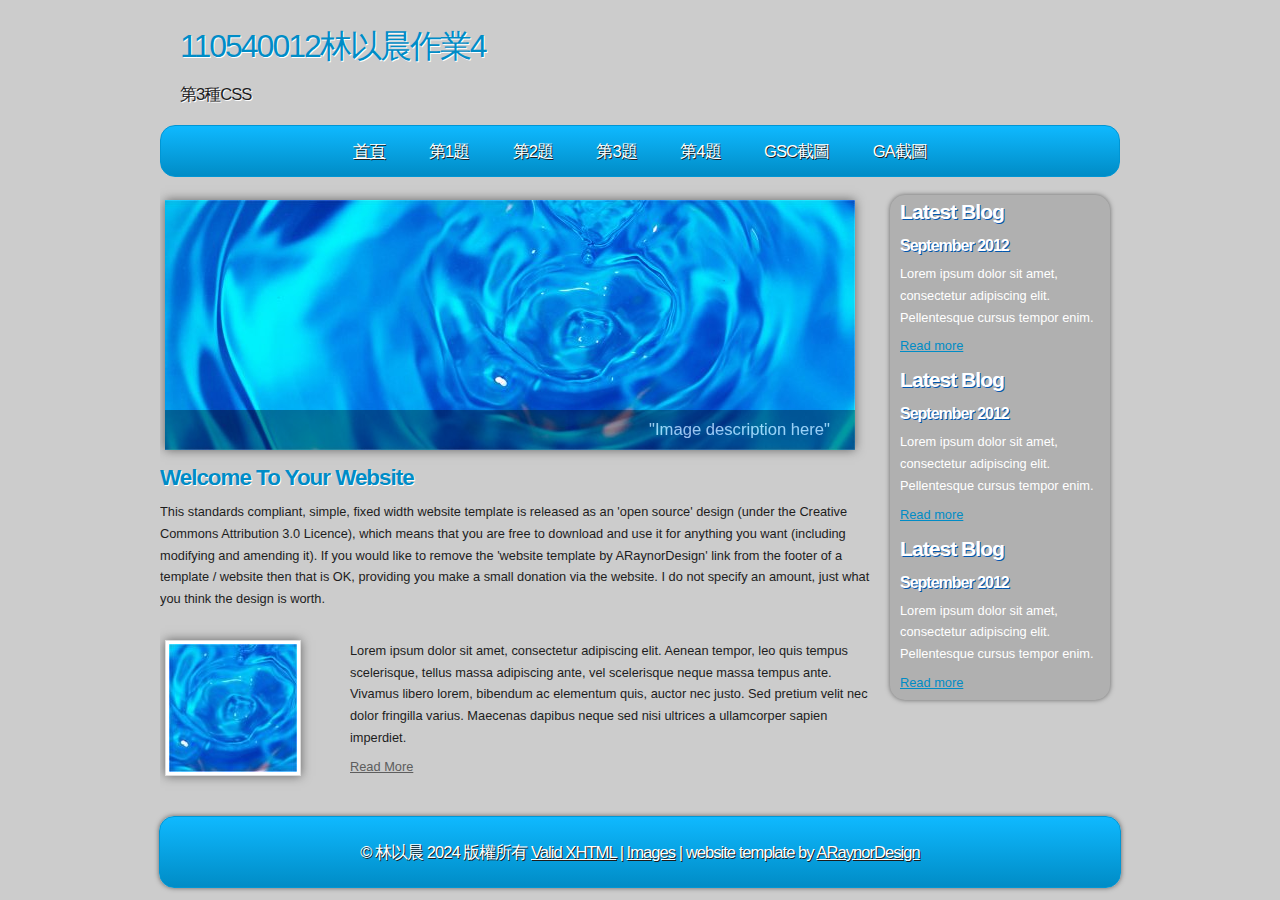
<file: index.html>
<!DOCTYPE html PUBLIC "-//W3C//DTD XHTML 1.1//EN" "http://www.w3.org/TR/xhtml11/DTD/xhtml11.dtd">
<html xmlns="http://www.w3.org/1999/xhtml" xml:lang="en">

<head>
  <title>110540012林以晨作業4</title>
  <meta name="description" content="free website template" />
  <meta name="keywords" content="enter your keywords here" />
  <meta http-equiv="content-type" content="text/html; charset=utf-8" />
  <meta http-equiv="X-UA-Compatible" content="IE=9" />
  <link rel="stylesheet" type="text/css" href="css/style.css" />
  <script type="text/javascript" src="js/jquery.min.js"></script>
  <script type="text/javascript" src="js/image_slide.js"></script>
  <!-- Google tag (gtag.js) -->
<script async src="https://www.googletagmanager.com/gtag/js?id=G-2YY3JJNRFZ"></script>
<script>
  window.dataLayer = window.dataLayer || [];
  function gtag(){dataLayer.push(arguments);}
  gtag('js', new Date());

  gtag('config', 'G-2YY3JJNRFZ');
</script>
</head>

<body>
  <div id="main">	
	<div id="site_content">
      <div id="site_heading">
	    <h1>110540012林以晨作業4</h1>	
	    <h2>第3種CSS</h2>
	  </div><!--close site_heading-->
	  <div id="header">
	    <div id="menubar">
          <ul id="menu">
            <li class="current"><a href="index.html">首頁</a></li>
            <li><a href="a1.html">第1題</a></li>
            <li><a href="a2.html">第2題</a></li>
            <li><a href="a3.html">第3題</a></li>
            <li><a href="a4.html">第4題</a></li>
            <li><a href="a5.html">GSC截圖</a></li>
            <li><a href="a6.html">GA截圖</a></li>
          </ul>
        </div><!--close menubar-->
      </div><!--close header-->	  			  
	  <div id="content">
	    
		<div id="banner_image">
          <ul class="slideshow">
            <li class="show"><img width="690" height="250" src="images/slide1.jpg" alt="&quot;Image description here&quot;" /></li>
            <li><img width="690" height="250" src="images/slide2.jpg" alt="&quot;Image description here&quot;" /></li>
          </ul>  
	    </div><!--close banner_image-->	  
		
		<div class="content_item">		
		  <h1>Welcome To Your Website</h1>
          <p>This standards compliant, simple, fixed width website template is released as an 'open source' design (under the Creative Commons Attribution 3.0 Licence), which means that you are free to download and use it for anything you want (including modifying and amending it). If you would like to remove the 'website template by ARaynorDesign' link from the footer of a template / website then that is OK, providing you make a small donation via the website. I do not specify an amount, just what you think the design is worth.</p>
        </div><!--close content_item-->
	    <div class="content_image">
		  <a href="#"><img style=" border: 3px solid #FFF;" alt="image" src="images/city.jpg" /></a>
		</div><!--close content_image-->
		<div class="content_text">
		  <p>Lorem ipsum dolor sit amet, consectetur adipiscing elit. Aenean tempor, leo quis tempus scelerisque, tellus massa adipiscing ante, vel scelerisque neque massa tempus ante. Vivamus libero lorem, bibendum ac elementum quis, auctor nec justo. Sed pretium velit nec dolor fringilla varius. Maecenas dapibus neque sed nisi ultrices a ullamcorper sapien imperdiet.</p>
		  <a href="#">Read More</a>
		</div><!--close content_text-->  
		<br style="clear:both"/> 				
	  </div><!--close content-->	    

      <div class="sidebar_container">  		  
		<div class="sidebar">
          <div class="sidebar_item">
            <h2>Latest Blog</h2>
			<h4>September 2012</h4>
            <p>Lorem ipsum dolor sit amet, consectetur adipiscing elit. Pellentesque cursus tempor enim.</p>
		      <a href="#">Read more</a>
           </div><!--close sidebar_item--> 
         </div><!--close sidebar-->     		
	    <div class="sidebar">
          <div class="sidebar_item">
            <h2>Latest Blog</h2>
		  	<h4>September 2012</h4>
            <p>Lorem ipsum dolor sit amet, consectetur adipiscing elit. Pellentesque cursus tempor enim.</p>
		      <a href="#">Read more</a>
          </div><!--close sidebar_item--> 
        </div><!--close sidebar-->  
		<div class="sidebar">
          <div class="sidebar_item">
            <h2>Latest Blog</h2>
			<h4>September 2012</h4>
            <p>Lorem ipsum dolor sit amet, consectetur adipiscing elit. Pellentesque cursus tempor enim.</p>
		      <a href="#">Read more</a>
          </div><!--close sidebar_item--> 
        </div><!--close sidebar-->  
      </div><!--close sidebar_container-->  	  
    </div><!--close site_content-->	
    <div id="footer">  
      &copy 林以晨 2024 版權所有
      <a href="http://validator.w3.org/check?uri=referer">Valid XHTML</a> |
       <a href="http://fotogrph.com/">Images</a> | website template by 
       <a href="http://www.araynordesign.co.uk">ARaynorDesign</a>
    </div><!--close footer-->	
  </div><!--close main-->	
</body>
</html>
</file>
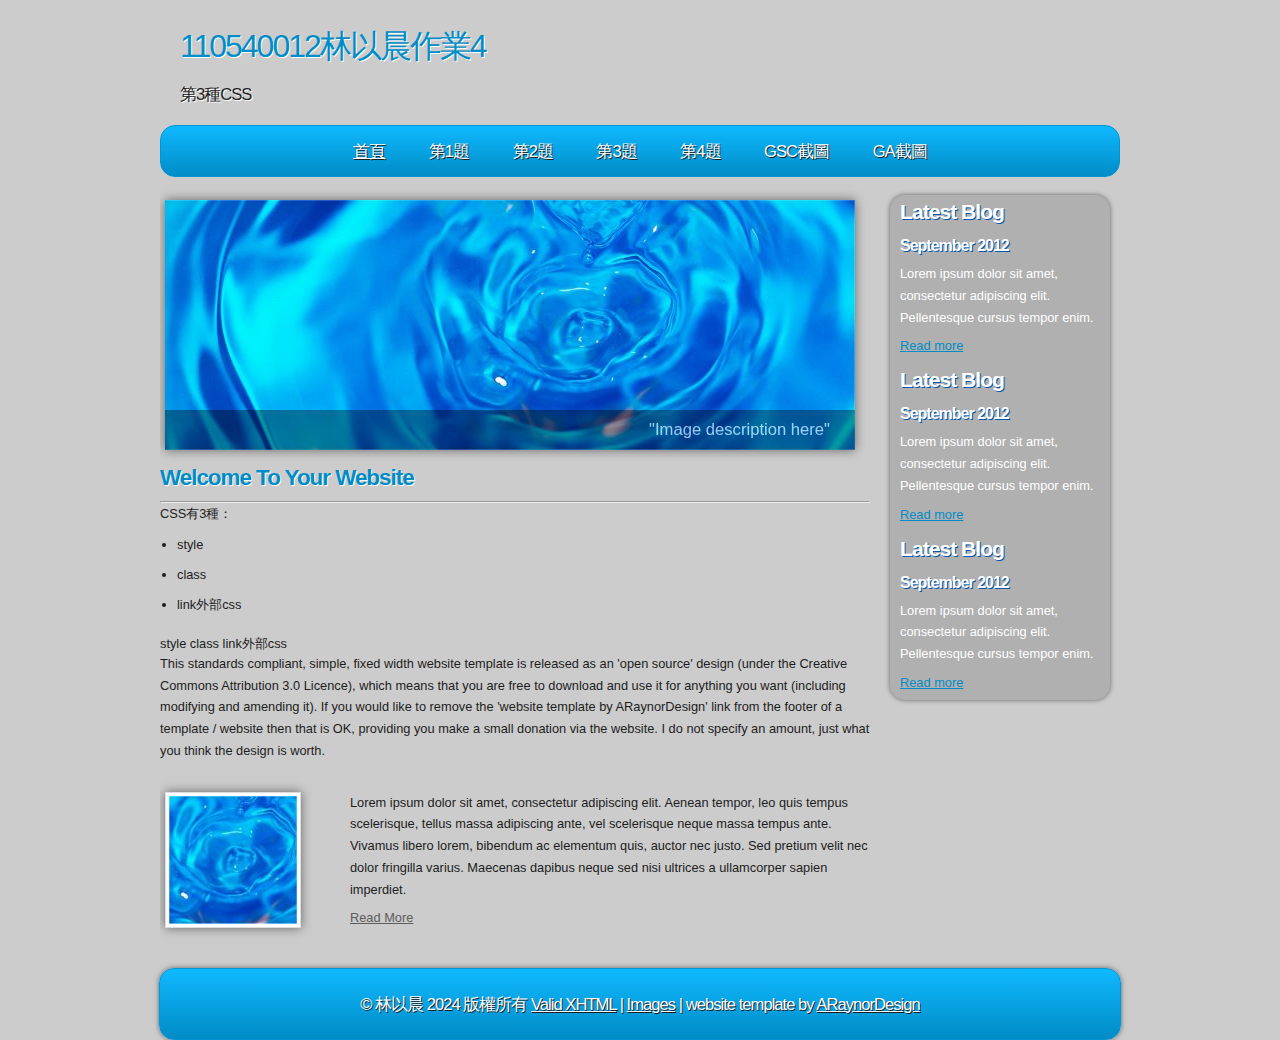
<file: a1.html>
<!DOCTYPE html PUBLIC "-//W3C//DTD XHTML 1.1//EN" "http://www.w3.org/TR/xhtml11/DTD/xhtml11.dtd">
<html xmlns="http://www.w3.org/1999/xhtml" xml:lang="en">

<head>
  <title>110540012林以晨作業4</title>
  <meta name="description" content="free website template" />
  <meta name="keywords" content="enter your keywords here" />
  <meta http-equiv="content-type" content="text/html; charset=utf-8" />
  <meta http-equiv="X-UA-Compatible" content="IE=9" />
  <link rel="stylesheet" type="text/css" href="css/style.css" />
  <script type="text/javascript" src="js/jquery.min.js"></script>
  <script type="text/javascript" src="js/image_slide.js"></script>
  <!-- Google tag (gtag.js) -->
<script async src="https://www.googletagmanager.com/gtag/js?id=G-2YY3JJNRFZ"></script>
<script>
  window.dataLayer = window.dataLayer || [];
  function gtag(){dataLayer.push(arguments);}
  gtag('js', new Date());

  gtag('config', 'G-2YY3JJNRFZ');
</script>
</head>

<body>
  <div id="main">	
	<div id="site_content">
      <div id="site_heading">
	    <h1>110540012林以晨作業4</h1>	
	    <h2>第3種CSS</h2>
	  </div><!--close site_heading-->
	  <div id="header">
	    <div id="menubar">
          <ul id="menu">
            <li class="current"><a href="index.html">首頁</a></li>
            <li><a href="a1.html">第1題</a></li>
            <li><a href="a2.html">第2題</a></li>
            <li><a href="a3.html">第3題</a></li>
            <li><a href="a4.html">第4題</a></li>
            <li><a href="a5.html">GSC截圖</a></li>
            <li><a href="a6.html">GA截圖</a></li>
          </ul>
        </div><!--close menubar-->
      </div><!--close header-->	  			  
	  <div id="content">
	    
		<div id="banner_image">
          <ul class="slideshow">
            <li class="show"><img width="690" height="250" src="images/slide1.jpg" alt="&quot;Image description here&quot;" /></li>
            <li><img width="690" height="250" src="images/slide2.jpg" alt="&quot;Image description here&quot;" /></li>
          </ul>  
	    </div><!--close banner_image-->	  
		
		<div class="content_item">		
		  <h1>Welcome To Your Website</h1>
      <hr>
      <p>CSS有3種：
        </p>
      <ul>
        <li>style</li>
        <li>class</li>
        <li>link外部css</li>
      </ul>

style
class
link外部css

          <p>This standards compliant, simple, fixed width website template is released as an 'open source' design (under the Creative Commons Attribution 3.0 Licence), which means that you are free to download and use it for anything you want (including modifying and amending it). If you would like to remove the 'website template by ARaynorDesign' link from the footer of a template / website then that is OK, providing you make a small donation via the website. I do not specify an amount, just what you think the design is worth.</p>
        </div><!--close content_item-->
	    <div class="content_image">
		  <a href="#"><img style=" border: 3px solid #FFF;" alt="image" src="images/city.jpg" /></a>
		</div><!--close content_image-->
		<div class="content_text">
		  <p>Lorem ipsum dolor sit amet, consectetur adipiscing elit. Aenean tempor, leo quis tempus scelerisque, tellus massa adipiscing ante, vel scelerisque neque massa tempus ante. Vivamus libero lorem, bibendum ac elementum quis, auctor nec justo. Sed pretium velit nec dolor fringilla varius. Maecenas dapibus neque sed nisi ultrices a ullamcorper sapien imperdiet.</p>
		  <a href="#">Read More</a>
		</div><!--close content_text-->  
		<br style="clear:both"/> 				
	  </div><!--close content-->	    

      <div class="sidebar_container">  		  
		<div class="sidebar">
          <div class="sidebar_item">
            <h2>Latest Blog</h2>
			<h4>September 2012</h4>
            <p>Lorem ipsum dolor sit amet, consectetur adipiscing elit. Pellentesque cursus tempor enim.</p>
		      <a href="#">Read more</a>
           </div><!--close sidebar_item--> 
         </div><!--close sidebar-->     		
	    <div class="sidebar">
          <div class="sidebar_item">
            <h2>Latest Blog</h2>
		  	<h4>September 2012</h4>
            <p>Lorem ipsum dolor sit amet, consectetur adipiscing elit. Pellentesque cursus tempor enim.</p>
		      <a href="#">Read more</a>
          </div><!--close sidebar_item--> 
        </div><!--close sidebar-->  
		<div class="sidebar">
          <div class="sidebar_item">
            <h2>Latest Blog</h2>
			<h4>September 2012</h4>
            <p>Lorem ipsum dolor sit amet, consectetur adipiscing elit. Pellentesque cursus tempor enim.</p>
		      <a href="#">Read more</a>
          </div><!--close sidebar_item--> 
        </div><!--close sidebar-->  
      </div><!--close sidebar_container-->  	  
    </div><!--close site_content-->	
    <div id="footer">  
      &copy 林以晨 2024 版權所有
      <a href="http://validator.w3.org/check?uri=referer">Valid XHTML</a> |
       <a href="http://fotogrph.com/">Images</a> | website template by 
       <a href="http://www.araynordesign.co.uk">ARaynorDesign</a>
    </div><!--close footer-->	
  </div><!--close main-->	
</body>
</html>
</file>
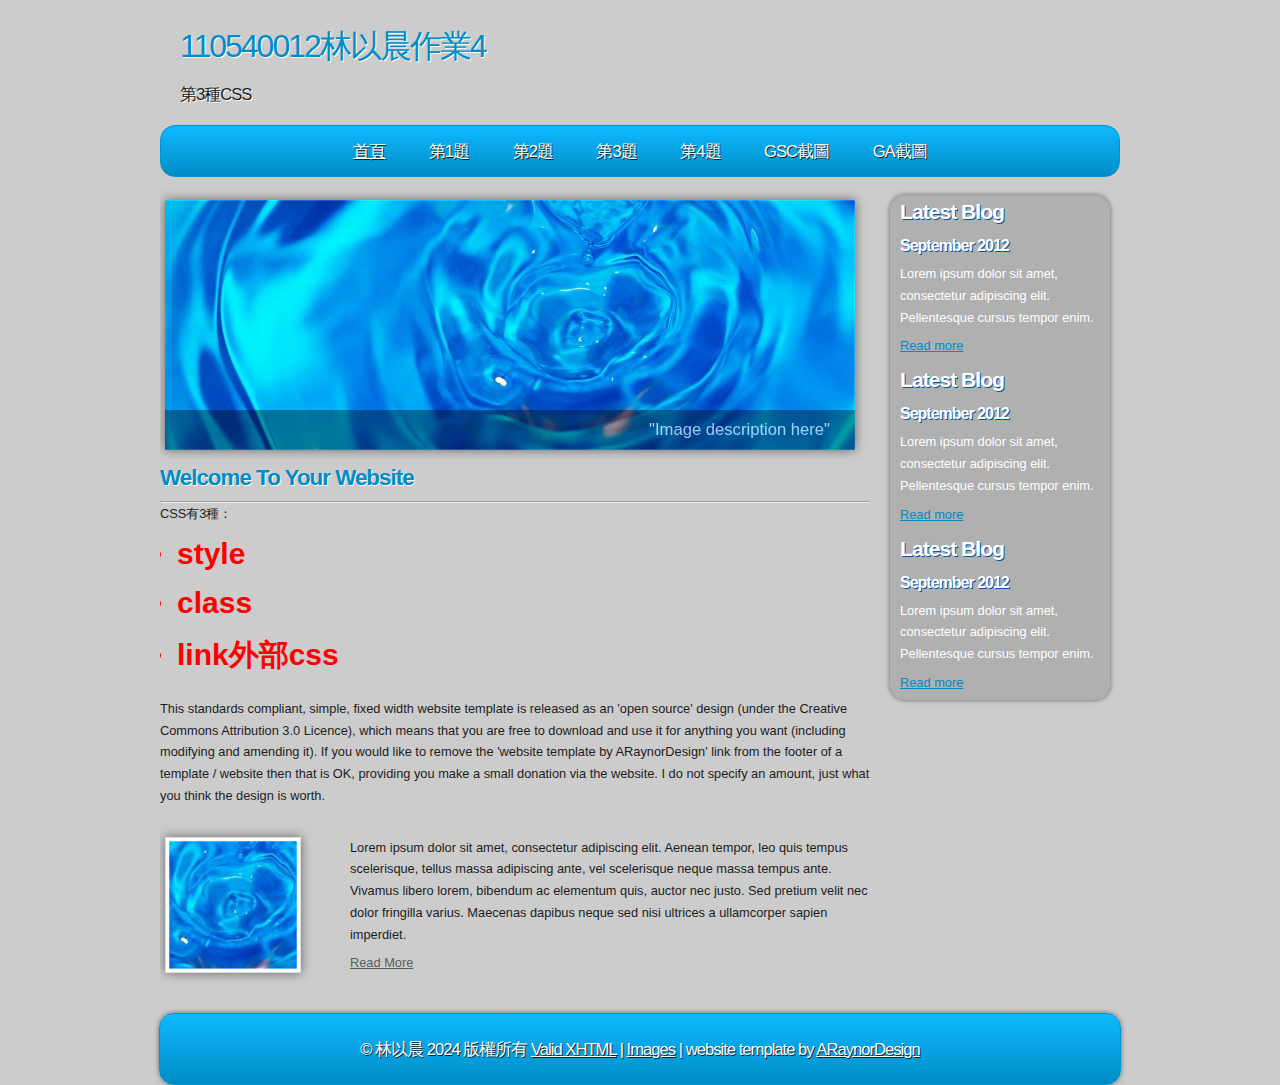
<file: a2.html>
<!DOCTYPE html PUBLIC "-//W3C//DTD XHTML 1.1//EN" "http://www.w3.org/TR/xhtml11/DTD/xhtml11.dtd">
<html xmlns="http://www.w3.org/1999/xhtml" xml:lang="en">

<head>
  <title>110540012林以晨作業4</title>
  <meta name="description" content="free website template" />
  <meta name="keywords" content="enter your keywords here" />
  <meta http-equiv="content-type" content="text/html; charset=utf-8" />
  <meta http-equiv="X-UA-Compatible" content="IE=9" />
  <link rel="stylesheet" type="text/css" href="css/style.css" />
  <script type="text/javascript" src="js/jquery.min.js"></script>
  <script type="text/javascript" src="js/image_slide.js"></script>
  <link rel="stylesheet" type="text/css" href="mystyle.css" />
  <!-- Google tag (gtag.js) -->
<script async src="https://www.googletagmanager.com/gtag/js?id=G-2YY3JJNRFZ"></script>
<script>
  window.dataLayer = window.dataLayer || [];
  function gtag(){dataLayer.push(arguments);}
  gtag('js', new Date());

  gtag('config', 'G-2YY3JJNRFZ');
</script>
</head>

<body>
  <div id="main">	
	<div id="site_content">
      <div id="site_heading">
	    <h1>110540012林以晨作業4</h1>	
	    <h2>第3種CSS</h2>
	  </div><!--close site_heading-->
	  <div id="header">
	    <div id="menubar">
          <ul id="menu">
            <li class="current"><a href="index.html">首頁</a></li>
            <li><a href="a1.html">第1題</a></li>
            <li><a href="a2.html">第2題</a></li>
            <li><a href="a3.html">第3題</a></li>
            <li><a href="a4.html">第4題</a></li>
            <li><a href="a5.html">GSC截圖</a></li>
            <li><a href="a6.html">GA截圖</a></li>
          </ul>
        </div><!--close menubar-->
      </div><!--close header-->	  			  
	  <div id="content">
	    
		<div id="banner_image">
          <ul class="slideshow">
            <li class="show"><img width="690" height="250" src="images/slide1.jpg" alt="&quot;Image description here&quot;" /></li>
            <li><img width="690" height="250" src="images/slide2.jpg" alt="&quot;Image description here&quot;" /></li>
          </ul>  
	    </div><!--close banner_image-->	  
		
		<div class="content_item">		
		  <h1>Welcome To Your Website</h1>
      <hr>
      <p>CSS有3種： </p>
      <ul class= "red1">
        <li>style</li>
        <li>class</li>
        <li>link外部css</li>
      </ul>

          <p>This standards compliant, simple, fixed width website template is released as an 'open source' design (under the Creative Commons Attribution 3.0 Licence), which means that you are free to download and use it for anything you want (including modifying and amending it). If you would like to remove the 'website template by ARaynorDesign' link from the footer of a template / website then that is OK, providing you make a small donation via the website. I do not specify an amount, just what you think the design is worth.</p>
        </div><!--close content_item-->
	    <div class="content_image">
		  <a href="#"><img style=" border: 3px solid #FFF;" alt="image" src="images/city.jpg" /></a>
		</div><!--close content_image-->
		<div class="content_text">
		  <p>Lorem ipsum dolor sit amet, consectetur adipiscing elit. Aenean tempor, leo quis tempus scelerisque, tellus massa adipiscing ante, vel scelerisque neque massa tempus ante. Vivamus libero lorem, bibendum ac elementum quis, auctor nec justo. Sed pretium velit nec dolor fringilla varius. Maecenas dapibus neque sed nisi ultrices a ullamcorper sapien imperdiet.</p>
		  <a href="#">Read More</a>
		</div><!--close content_text-->  
		<br style="clear:both"/> 				
	  </div><!--close content-->	    

      <div class="sidebar_container">  		  
		<div class="sidebar">
          <div class="sidebar_item">
            <h2>Latest Blog</h2>
			<h4>September 2012</h4>
            <p>Lorem ipsum dolor sit amet, consectetur adipiscing elit. Pellentesque cursus tempor enim.</p>
		      <a href="#">Read more</a>
           </div><!--close sidebar_item--> 
         </div><!--close sidebar-->     		
	    <div class="sidebar">
          <div class="sidebar_item">
            <h2>Latest Blog</h2>
		  	<h4>September 2012</h4>
            <p>Lorem ipsum dolor sit amet, consectetur adipiscing elit. Pellentesque cursus tempor enim.</p>
		      <a href="#">Read more</a>
          </div><!--close sidebar_item--> 
        </div><!--close sidebar-->  
		<div class="sidebar">
          <div class="sidebar_item">
            <h2>Latest Blog</h2>
			<h4>September 2012</h4>
            <p>Lorem ipsum dolor sit amet, consectetur adipiscing elit. Pellentesque cursus tempor enim.</p>
		      <a href="#">Read more</a>
          </div><!--close sidebar_item--> 
        </div><!--close sidebar-->  
      </div><!--close sidebar_container-->  	  
    </div><!--close site_content-->	
    <div id="footer">  
      &copy 林以晨 2024 版權所有
      <a href="http://validator.w3.org/check?uri=referer">Valid XHTML</a> |
       <a href="http://fotogrph.com/">Images</a> | website template by 
       <a href="http://www.araynordesign.co.uk">ARaynorDesign</a>
    </div><!--close footer-->	
  </div><!--close main-->	
</body>
</html>
</file>
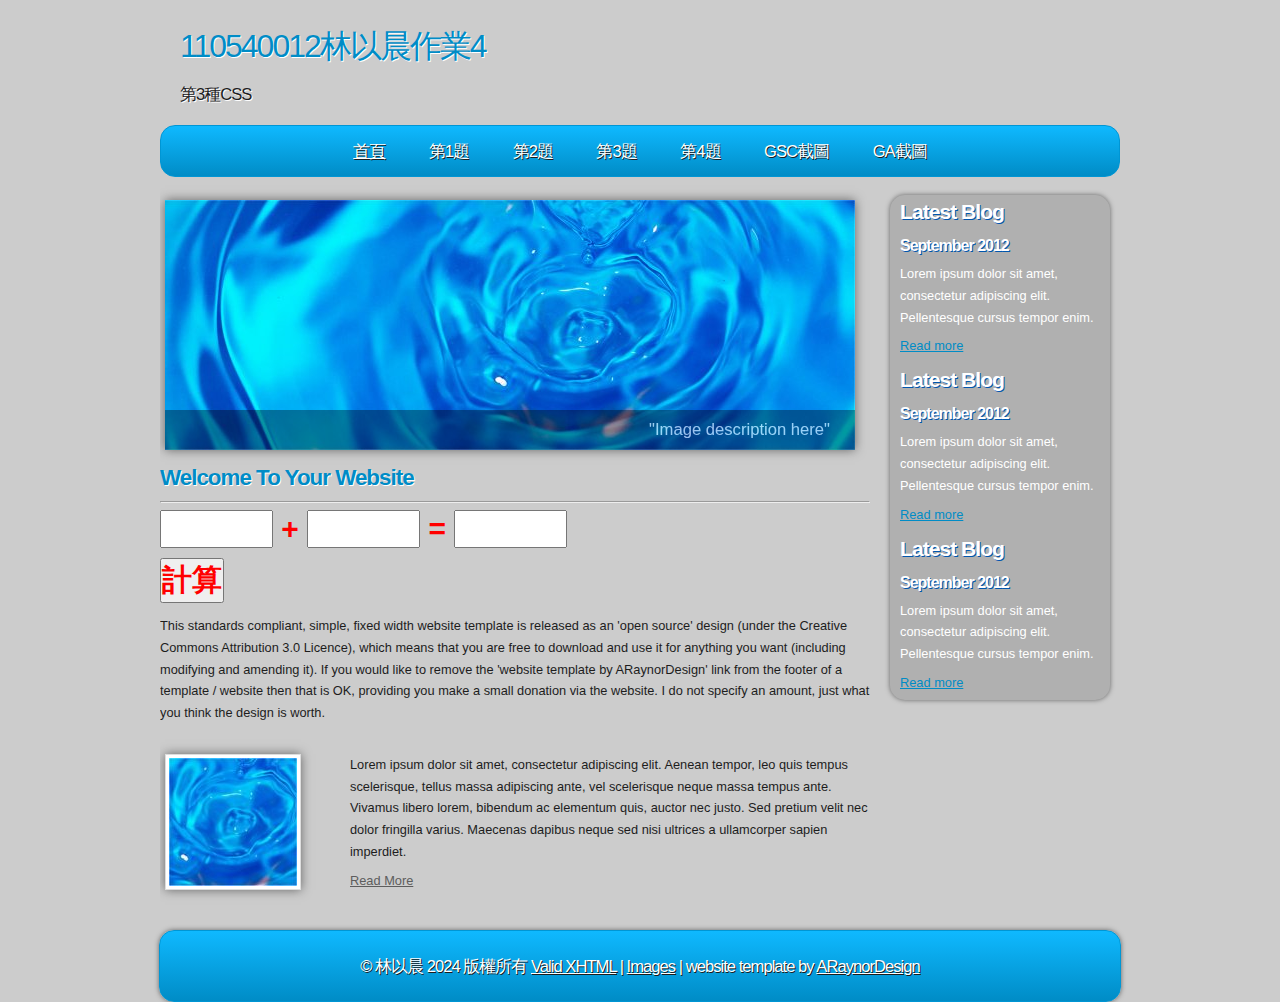
<file: a3.html>
<!DOCTYPE html PUBLIC "-//W3C//DTD XHTML 1.1//EN" "http://www.w3.org/TR/xhtml11/DTD/xhtml11.dtd">
<html xmlns="http://www.w3.org/1999/xhtml" xml:lang="en">

<head>
  <title>110540012林以晨作業4</title>
  <meta name="description" content="free website template" />
  <meta name="keywords" content="enter your keywords here" />
  <meta http-equiv="content-type" content="text/html; charset=utf-8" />
  <meta http-equiv="X-UA-Compatible" content="IE=9" />
  <link rel="stylesheet" type="text/css" href="css/style.css" />
  <script type="text/javascript" src="js/jquery.min.js"></script>
  <script type="text/javascript" src="js/image_slide.js"></script>
  <link rel="stylesheet" type="text/css" href="mystyle.css" />

  <script>
    function show()
    {
      //alert(t1.value)
      t3.value = parseInt(t1.value) + parseInt(t2.value)
    }
  </script>
  <!-- Google tag (gtag.js) -->
<script async src="https://www.googletagmanager.com/gtag/js?id=G-2YY3JJNRFZ"></script>
<script>
  window.dataLayer = window.dataLayer || [];
  function gtag(){dataLayer.push(arguments);}
  gtag('js', new Date());

  gtag('config', 'G-2YY3JJNRFZ');
</script>
</head>

<body>
  <div id="main">	
	<div id="site_content">
      <div id="site_heading">
	    <h1>110540012林以晨作業4</h1>	
	    <h2>第3種CSS</h2>
	  </div><!--close site_heading-->
	  <div id="header">
	    <div id="menubar">
          <ul id="menu">
            <li class="current"><a href="index.html">首頁</a></li>
            <li><a href="a1.html">第1題</a></li>
            <li><a href="a2.html">第2題</a></li>
            <li><a href="a3.html">第3題</a></li>
            <li><a href="a4.html">第4題</a></li>
            <li><a href="a5.html">GSC截圖</a></li>
            <li><a href="a6.html">GA截圖</a></li>
          </ul>
        </div><!--close menubar-->
      </div><!--close header-->	  			  
	  <div id="content">
	    
		<div id="banner_image">
          <ul class="slideshow">
            <li class="show"><img width="690" height="250" src="images/slide1.jpg" alt="&quot;Image description here&quot;" /></li>
            <li><img width="690" height="250" src="images/slide2.jpg" alt="&quot;Image description here&quot;" /></li>
          </ul>  
	    </div><!--close banner_image-->	  
		
		<div class="content_item">		
		  <h1>Welcome To Your Website</h1>
      <hr>
      <p class="red1">
        <input id="t1" class="red1" size="4" type="text">
        +
        <input id="t2" class="red1" size="4" type="text">
        =
        <input id="t3" class="red1" size="4" type-="text">
        <br>
        <button onclick="show()" class="red1">計算</button>
      </p>
       
                <p>This standards compliant, simple, fixed width website template is released as an 'open source' design (under the Creative Commons Attribution 3.0 Licence), which means that you are free to download and use it for anything you want (including modifying and amending it). If you would like to remove the 'website template by ARaynorDesign' link from the footer of a template / website then that is OK, providing you make a small donation via the website. I do not specify an amount, just what you think the design is worth.</p>
        </div><!--close content_item-->
	    <div class="content_image">
		  <a href="#"><img style=" border: 3px solid #FFF;" alt="image" src="images/city.jpg" /></a>
		</div><!--close content_image-->
		<div class="content_text">
		  <p>Lorem ipsum dolor sit amet, consectetur adipiscing elit. Aenean tempor, leo quis tempus scelerisque, tellus massa adipiscing ante, vel scelerisque neque massa tempus ante. Vivamus libero lorem, bibendum ac elementum quis, auctor nec justo. Sed pretium velit nec dolor fringilla varius. Maecenas dapibus neque sed nisi ultrices a ullamcorper sapien imperdiet.</p>
		  <a href="#">Read More</a>
		</div><!--close content_text-->  
		<br style="clear:both"/> 				
	  </div><!--close content-->	    

      <div class="sidebar_container">  		  
		<div class="sidebar">
          <div class="sidebar_item">
            <h2>Latest Blog</h2>
			<h4>September 2012</h4>
            <p>Lorem ipsum dolor sit amet, consectetur adipiscing elit. Pellentesque cursus tempor enim.</p>
		      <a href="#">Read more</a>
           </div><!--close sidebar_item--> 
         </div><!--close sidebar-->     		
	    <div class="sidebar">
          <div class="sidebar_item">
            <h2>Latest Blog</h2>
		  	<h4>September 2012</h4>
            <p>Lorem ipsum dolor sit amet, consectetur adipiscing elit. Pellentesque cursus tempor enim.</p>
		      <a href="#">Read more</a>
          </div><!--close sidebar_item--> 
        </div><!--close sidebar-->  
		<div class="sidebar">
          <div class="sidebar_item">
            <h2>Latest Blog</h2>
			<h4>September 2012</h4>
            <p>Lorem ipsum dolor sit amet, consectetur adipiscing elit. Pellentesque cursus tempor enim.</p>
		      <a href="#">Read more</a>
          </div><!--close sidebar_item--> 
        </div><!--close sidebar-->  
      </div><!--close sidebar_container-->  	  
    </div><!--close site_content-->	
    <div id="footer">  
      &copy 林以晨 2024 版權所有
      <a href="http://validator.w3.org/check?uri=referer">Valid XHTML</a> |
       <a href="http://fotogrph.com/">Images</a> | website template by 
       <a href="http://www.araynordesign.co.uk">ARaynorDesign</a>
    </div><!--close footer-->	
  </div><!--close main-->	
</body>
</html>
</file>
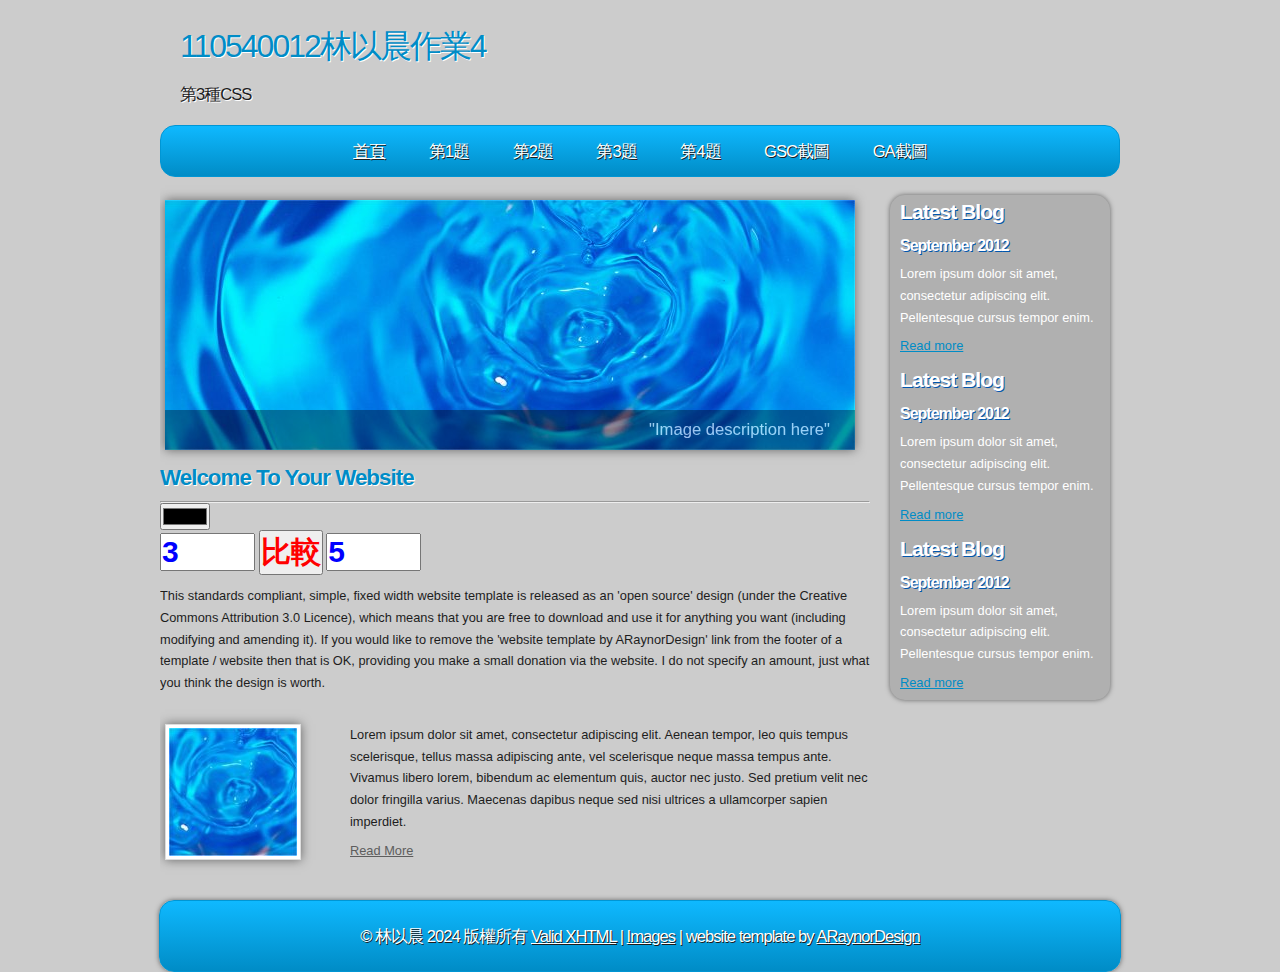
<file: a4.html>
<!DOCTYPE html PUBLIC "-//W3C//DTD XHTML 1.1//EN" "http://www.w3.org/TR/xhtml11/DTD/xhtml11.dtd">
<html xmlns="http://www.w3.org/1999/xhtml" xml:lang="en">

<head>
  <title>110540012林以晨作業4</title>
  <meta name="description" content="free website template" />
  <meta name="keywords" content="enter your keywords here" />
  <meta http-equiv="content-type" content="text/html; charset=utf-8" />
  <meta http-equiv="X-UA-Compatible" content="IE=9" />
  <link rel="stylesheet" type="text/css" href="css/style.css" />
  <link rel="stylesheet" type="text/css" href="mystyle.css" />
  <script type="text/javascript" src="js/jquery.min.js"></script>
  <script type="text/javascript" src="js/image_slide.js"></script>
  <script>
    function show()
    {
      a = t1.value
      b = t2.value
      if(parseInt(a)>parseInt(b)) 
      {
        //alert(a+"大於"+b)
        document.getElementById("p1"). innerHTML = a+"大於"+b
      }
      if(parseInt(a)<parseInt(b)) 
      {
        //alert(a+"小於"+b)
        document.getElementById("p1"). innerHTML = a+"小於"+b
      }
      if(parseInt(a)==parseInt(b)) 
      {
        //alert(a+"等於"+b)
        document.getElementById("p1"). innerHTML = a+"等於"+b
      }
    }
  </script>
  <!-- Google tag (gtag.js) -->
<script async src="https://www.googletagmanager.com/gtag/js?id=G-2YY3JJNRFZ"></script>
<script>
  window.dataLayer = window.dataLayer || [];
  function gtag(){dataLayer.push(arguments);}
  gtag('js', new Date());

  gtag('config', 'G-2YY3JJNRFZ');
</script>
</head>

<body>
  <div id="main">	
	<div id="site_content">
      <div id="site_heading">
	    <h1>110540012林以晨作業4</h1>	
	    <h2>第3種CSS</h2>
	  </div><!--close site_heading-->
	  <div id="header">
	    <div id="menubar">
          <ul id="menu">
            <li class="current"><a href="index.html">首頁</a></li>
            <li><a href="a1.html">第1題</a></li>
            <li><a href="a2.html">第2題</a></li>
            <li><a href="a3.html">第3題</a></li>
            <li><a href="a4.html">第4題</a></li>
            <li><a href="a5.html">GSC截圖</a></li>
            <li><a href="a6.html">GA截圖</a></li>
          </ul>
        </div><!--close menubar-->
      </div><!--close header-->	  			  
	  <div id="content">
	    
		<div id="banner_image">
          <ul class="slideshow">
            <li class="show"><img width="690" height="250" src="images/slide1.jpg" alt="&quot;Image description here&quot;" /></li>
            <li><img width="690" height="250" src="images/slide2.jpg" alt="&quot;Image description here&quot;" /></li>
          </ul>  
	    </div><!--close banner_image-->	  
		
		<div class="content_item">		
		  <h1>Welcome To Your Website</h1>
      <hr>
      <input type="color">
      <br>
      <input id="t1" type="text" class="s3" value="3" size="3">
      <input type="button" onclick="show()" class="s2" value="比較">
      <input id="t2" type="text" class="s3" value="5" size="3">
      <p id="p1" class="s3"></p>
          <p>This standards compliant, simple, fixed width website template is released as an 'open source' design (under the Creative Commons Attribution 3.0 Licence), which means that you are free to download and use it for anything you want (including modifying and amending it). If you would like to remove the 'website template by ARaynorDesign' link from the footer of a template / website then that is OK, providing you make a small donation via the website. I do not specify an amount, just what you think the design is worth.</p>
        </div><!--close content_item-->
	    <div class="content_image">
		  <a href="#"><img style=" border: 3px solid #FFF;" alt="image" src="images/city.jpg" /></a>
		</div><!--close content_image-->
		<div class="content_text">
		  <p>Lorem ipsum dolor sit amet, consectetur adipiscing elit. Aenean tempor, leo quis tempus scelerisque, tellus massa adipiscing ante, vel scelerisque neque massa tempus ante. Vivamus libero lorem, bibendum ac elementum quis, auctor nec justo. Sed pretium velit nec dolor fringilla varius. Maecenas dapibus neque sed nisi ultrices a ullamcorper sapien imperdiet.</p>
		  <a href="#">Read More</a>
		</div><!--close content_text-->  
		<br style="clear:both"/> 				
	  </div><!--close content-->	    

      <div class="sidebar_container">  		  
		<div class="sidebar">
          <div class="sidebar_item">
            <h2>Latest Blog</h2>
			<h4>September 2012</h4>
            <p>Lorem ipsum dolor sit amet, consectetur adipiscing elit. Pellentesque cursus tempor enim.</p>
		      <a href="#">Read more</a>
           </div><!--close sidebar_item--> 
         </div><!--close sidebar-->     		
	    <div class="sidebar">
          <div class="sidebar_item">
            <h2>Latest Blog</h2>
		  	<h4>September 2012</h4>
            <p>Lorem ipsum dolor sit amet, consectetur adipiscing elit. Pellentesque cursus tempor enim.</p>
		      <a href="#">Read more</a>
          </div><!--close sidebar_item--> 
        </div><!--close sidebar-->  
		<div class="sidebar">
          <div class="sidebar_item">
            <h2>Latest Blog</h2>
			<h4>September 2012</h4>
            <p>Lorem ipsum dolor sit amet, consectetur adipiscing elit. Pellentesque cursus tempor enim.</p>
		      <a href="#">Read more</a>
          </div><!--close sidebar_item--> 
        </div><!--close sidebar-->  
      </div><!--close sidebar_container-->  	  
    </div><!--close site_content-->	
    <div id="footer">  
      &copy 林以晨 2024 版權所有
      <a href="http://validator.w3.org/check?uri=referer">Valid XHTML</a> |
       <a href="http://fotogrph.com/">Images</a> | website template by 
       <a href="http://www.araynordesign.co.uk">ARaynorDesign</a>
    </div><!--close footer-->	
  </div><!--close main-->	
</body>
</html>
</file>
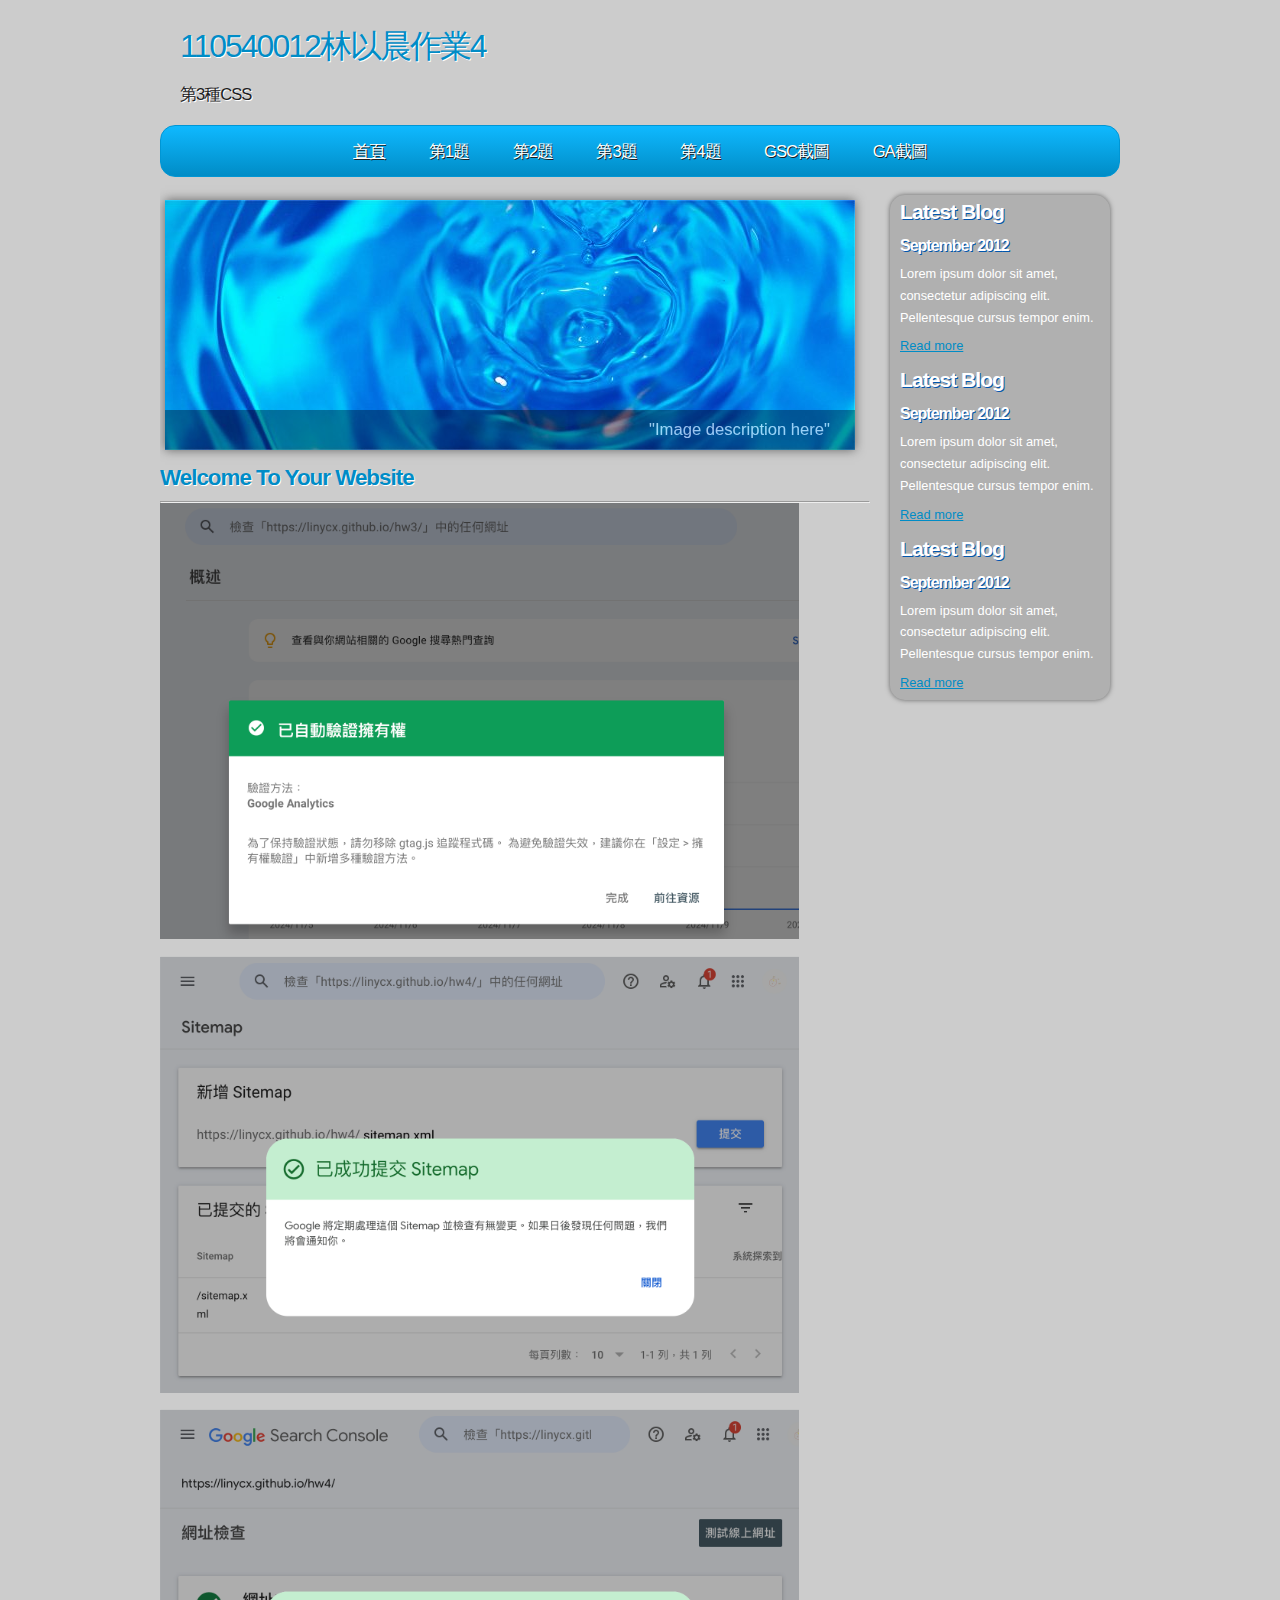
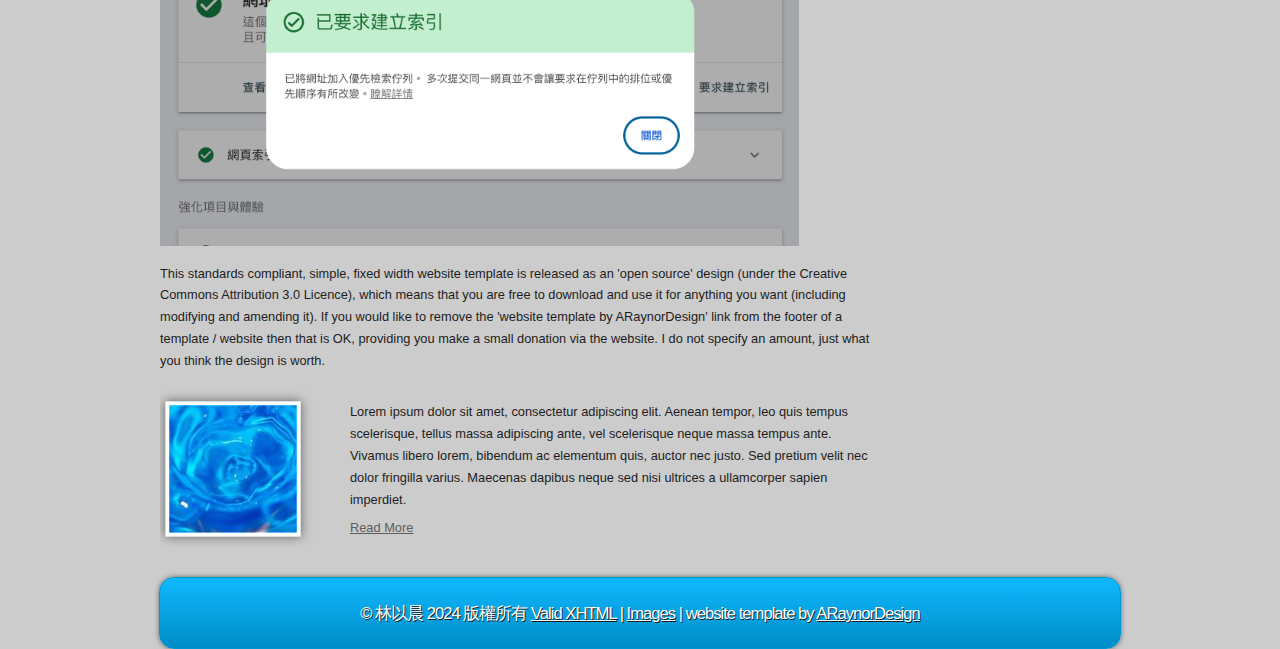
<file: a5.html>
<!DOCTYPE html PUBLIC "-//W3C//DTD XHTML 1.1//EN" "http://www.w3.org/TR/xhtml11/DTD/xhtml11.dtd">
<html xmlns="http://www.w3.org/1999/xhtml" xml:lang="en">

<head>
  <title>110540012林以晨作業4</title>
  <meta name="description" content="free website template" />
  <meta name="keywords" content="enter your keywords here" />
  <meta http-equiv="content-type" content="text/html; charset=utf-8" />
  <meta http-equiv="X-UA-Compatible" content="IE=9" />
  <link rel="stylesheet" type="text/css" href="css/style.css" />
  <script type="text/javascript" src="js/jquery.min.js"></script>
  <script type="text/javascript" src="js/image_slide.js"></script>
  <!-- Google tag (gtag.js) -->
<script async src="https://www.googletagmanager.com/gtag/js?id=G-2YY3JJNRFZ"></script>
<script>
  window.dataLayer = window.dataLayer || [];
  function gtag(){dataLayer.push(arguments);}
  gtag('js', new Date());

  gtag('config', 'G-2YY3JJNRFZ');
</script>
</head>

<body>
  <div id="main">	
	<div id="site_content">
      <div id="site_heading">
	    <h1>110540012林以晨作業4</h1>	
	    <h2>第3種CSS</h2>
	  </div><!--close site_heading-->
	  <div id="header">
	    <div id="menubar">
          <ul id="menu">
            <li class="current"><a href="index.html">首頁</a></li>
            <li><a href="a1.html">第1題</a></li>
            <li><a href="a2.html">第2題</a></li>
            <li><a href="a3.html">第3題</a></li>
            <li><a href="a4.html">第4題</a></li>
            <li><a href="a5.html">GSC截圖</a></li>
            <li><a href="a6.html">GA截圖</a></li>
          </ul>
        </div><!--close menubar-->
      </div><!--close header-->	  			  
	  <div id="content">
	    
		<div id="banner_image">
          <ul class="slideshow">
            <li class="show"><img width="690" height="250" src="images/slide1.jpg" alt="&quot;Image description here&quot;" /></li>
            <li><img width="690" height="250" src="images/slide2.jpg" alt="&quot;Image description here&quot;" /></li>
          </ul>  
	    </div><!--close banner_image-->	  
		
		<div class="content_item">		
		  <h1>Welcome To Your Website</h1>
      <hr>
      <p>
        <img src="images/gsc_1.png" width="90%">
      </p>
      <p>
        <img src="images/gsc_2.png" width="90%">
      </p>
      <p>
        <img src="images/gsc_3.png" width="90%">
      </p>
          <p>This standards compliant, simple, fixed width website template is released as an 'open source' design (under the Creative Commons Attribution 3.0 Licence), which means that you are free to download and use it for anything you want (including modifying and amending it). If you would like to remove the 'website template by ARaynorDesign' link from the footer of a template / website then that is OK, providing you make a small donation via the website. I do not specify an amount, just what you think the design is worth.</p>
        </div><!--close content_item-->
	    <div class="content_image">
		  <a href="#"><img style=" border: 3px solid #FFF;" alt="image" src="images/city.jpg" /></a>
		</div><!--close content_image-->
		<div class="content_text">
		  <p>Lorem ipsum dolor sit amet, consectetur adipiscing elit. Aenean tempor, leo quis tempus scelerisque, tellus massa adipiscing ante, vel scelerisque neque massa tempus ante. Vivamus libero lorem, bibendum ac elementum quis, auctor nec justo. Sed pretium velit nec dolor fringilla varius. Maecenas dapibus neque sed nisi ultrices a ullamcorper sapien imperdiet.</p>
		  <a href="#">Read More</a>
		</div><!--close content_text-->  
		<br style="clear:both"/> 				
	  </div><!--close content-->	    

      <div class="sidebar_container">  		  
		<div class="sidebar">
          <div class="sidebar_item">
            <h2>Latest Blog</h2>
			<h4>September 2012</h4>
            <p>Lorem ipsum dolor sit amet, consectetur adipiscing elit. Pellentesque cursus tempor enim.</p>
		      <a href="#">Read more</a>
           </div><!--close sidebar_item--> 
         </div><!--close sidebar-->     		
	    <div class="sidebar">
          <div class="sidebar_item">
            <h2>Latest Blog</h2>
		  	<h4>September 2012</h4>
            <p>Lorem ipsum dolor sit amet, consectetur adipiscing elit. Pellentesque cursus tempor enim.</p>
		      <a href="#">Read more</a>
          </div><!--close sidebar_item--> 
        </div><!--close sidebar-->  
		<div class="sidebar">
          <div class="sidebar_item">
            <h2>Latest Blog</h2>
			<h4>September 2012</h4>
            <p>Lorem ipsum dolor sit amet, consectetur adipiscing elit. Pellentesque cursus tempor enim.</p>
		      <a href="#">Read more</a>
          </div><!--close sidebar_item--> 
        </div><!--close sidebar-->  
      </div><!--close sidebar_container-->  	  
    </div><!--close site_content-->	
    <div id="footer">  
      &copy 林以晨 2024 版權所有
      <a href="http://validator.w3.org/check?uri=referer">Valid XHTML</a> |
       <a href="http://fotogrph.com/">Images</a> | website template by 
       <a href="http://www.araynordesign.co.uk">ARaynorDesign</a>
    </div><!--close footer-->	
  </div><!--close main-->	
</body>
</html>
</file>
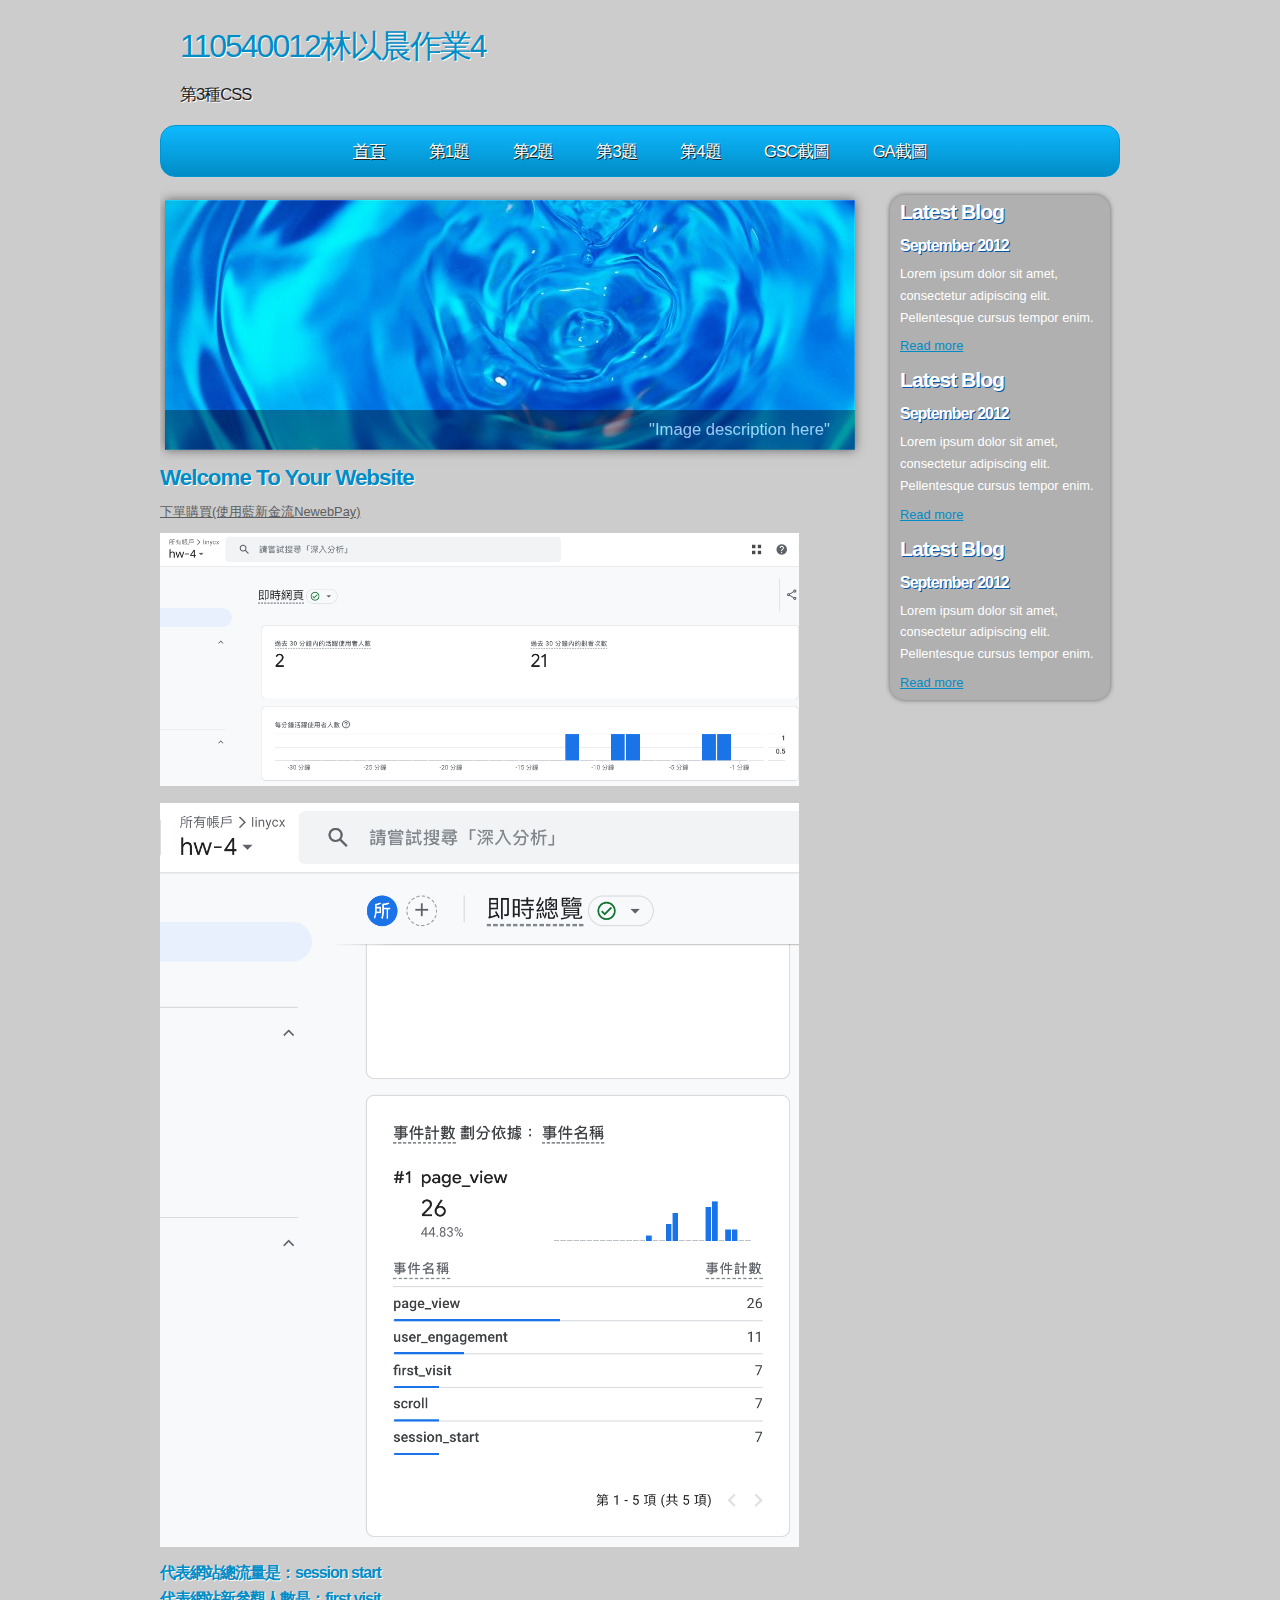
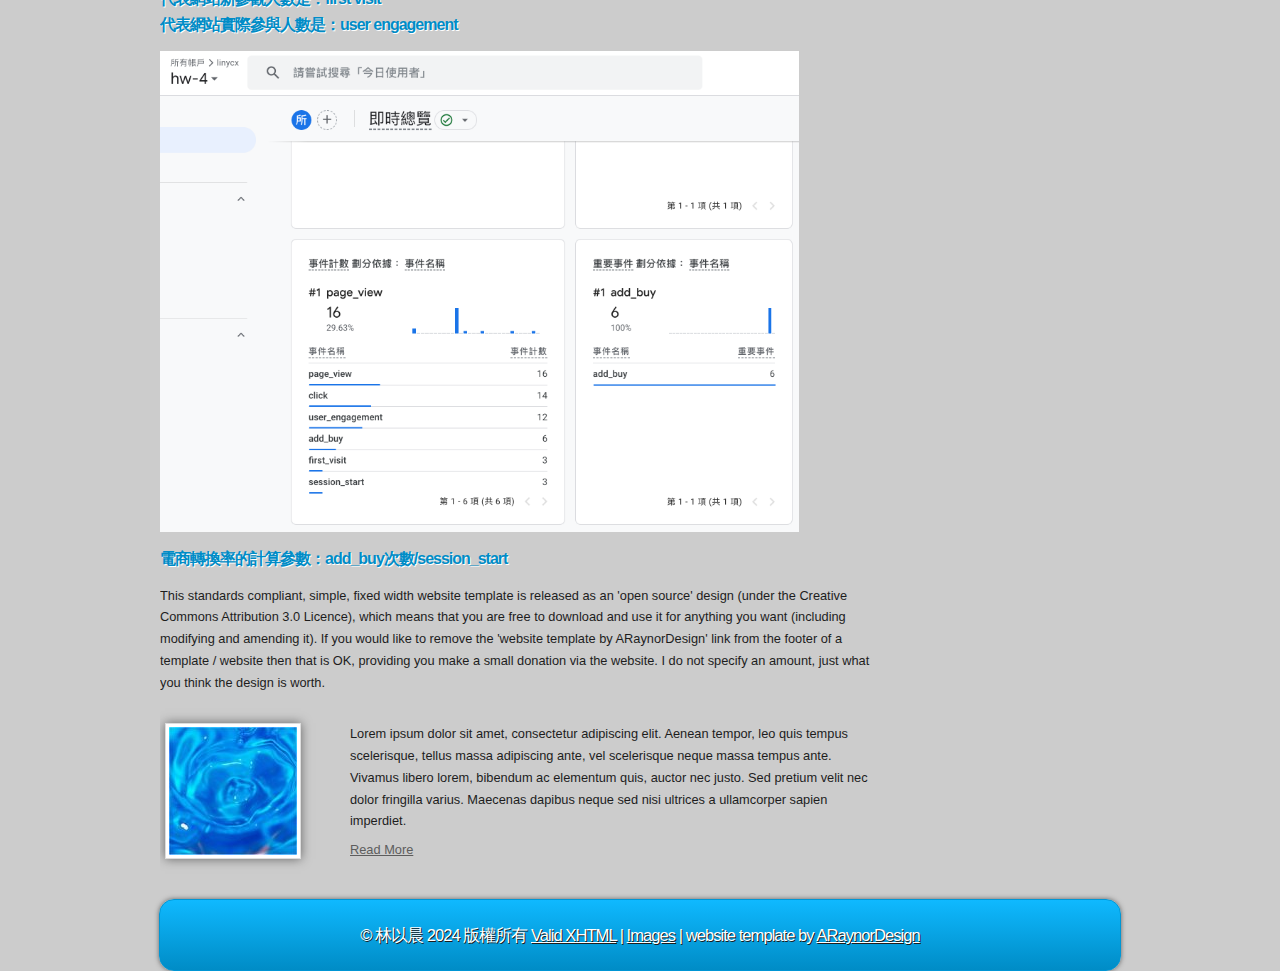
<file: a6.html>
<!DOCTYPE html PUBLIC "-//W3C//DTD XHTML 1.1//EN" "http://www.w3.org/TR/xhtml11/DTD/xhtml11.dtd">
<html xmlns="http://www.w3.org/1999/xhtml" xml:lang="en">

<head>
  <title>110540012林以晨作業4</title>
  <meta name="description" content="free website template" />
  <meta name="keywords" content="enter your keywords here" />
  <meta http-equiv="content-type" content="text/html; charset=utf-8" />
  <meta http-equiv="X-UA-Compatible" content="IE=9" />
  <link rel="stylesheet" type="text/css" href="css/style.css" />
  <script type="text/javascript" src="js/jquery.min.js"></script>
  <script type="text/javascript" src="js/image_slide.js"></script>
  <!-- Google tag (gtag.js) -->
<script async src="https://www.googletagmanager.com/gtag/js?id=G-2YY3JJNRFZ"></script>
<script>
  window.dataLayer = window.dataLayer || [];
  function gtag(){dataLayer.push(arguments);}
  gtag('js', new Date());

  gtag('config', 'G-2YY3JJNRFZ');
</script>
</head>

<body>
  <div id="main">	
	<div id="site_content">
      <div id="site_heading">
	    <h1>110540012林以晨作業4</h1>	
	    <h2>第3種CSS</h2>
	  </div><!--close site_heading-->
	  <div id="header">
	    <div id="menubar">
          <ul id="menu">
            <li class="current"><a href="index.html">首頁</a></li>
            <li><a href="a1.html">第1題</a></li>
            <li><a href="a2.html">第2題</a></li>
            <li><a href="a3.html">第3題</a></li>
            <li><a href="a4.html">第4題</a></li>
            <li><a href="a5.html">GSC截圖</a></li>
            <li><a href="a6.html">GA截圖</a></li>
          </ul>
        </div><!--close menubar-->
      </div><!--close header-->	  			  
	  <div id="content">
	    
		<div id="banner_image">
          <ul class="slideshow">
            <li class="show"><img width="690" height="250" src="images/slide1.jpg" alt="&quot;Image description here&quot;" /></li>
            <li><img width="690" height="250" src="images/slide2.jpg" alt="&quot;Image description here&quot;" /></li>
          </ul>  
	    </div><!--close banner_image-->	  
		
		<div class="content_item">		
		  <h1>Welcome To Your Website</h1>
      <p>
        <a class="s3" href="https://www.newebpay.com/website/Page/content/service_creditcard" target="_blank">下單購買(使用藍新金流NewebPay)</a>
      </p>
      <p>
        <img src="images/ga1.png" width="90%">
      </p>
      <p>
        <img src="images/ga2.png" width="90%">
        <h3>代表網站總流量是：session start</h3>
        <h3>代表網站新參觀人數是：first visit</h3>
        <h3>代表網站實際參與人數是：user engagement</h3>
      </p>
      <p>
        <img src="images/ga3.png" width="90%">
        <h3>電商轉換率的計算參數：add_buy次數/session_start</h3>
        
      </p>
          <p>This standards compliant, simple, fixed width website template is released as an 'open source' design (under the Creative Commons Attribution 3.0 Licence), which means that you are free to download and use it for anything you want (including modifying and amending it). If you would like to remove the 'website template by ARaynorDesign' link from the footer of a template / website then that is OK, providing you make a small donation via the website. I do not specify an amount, just what you think the design is worth.</p>
        </div><!--close content_item-->
	    <div class="content_image">
		  <a href="#"><img style=" border: 3px solid #FFF;" alt="image" src="images/city.jpg" /></a>
		</div><!--close content_image-->
		<div class="content_text">
		  <p>Lorem ipsum dolor sit amet, consectetur adipiscing elit. Aenean tempor, leo quis tempus scelerisque, tellus massa adipiscing ante, vel scelerisque neque massa tempus ante. Vivamus libero lorem, bibendum ac elementum quis, auctor nec justo. Sed pretium velit nec dolor fringilla varius. Maecenas dapibus neque sed nisi ultrices a ullamcorper sapien imperdiet.</p>
		  <a href="#">Read More</a>
		</div><!--close content_text-->  
		<br style="clear:both"/> 				
	  </div><!--close content-->	    

      <div class="sidebar_container">  		  
		<div class="sidebar">
          <div class="sidebar_item">
            <h2>Latest Blog</h2>
			<h4>September 2012</h4>
            <p>Lorem ipsum dolor sit amet, consectetur adipiscing elit. Pellentesque cursus tempor enim.</p>
		      <a href="#">Read more</a>
           </div><!--close sidebar_item--> 
         </div><!--close sidebar-->     		
	    <div class="sidebar">
          <div class="sidebar_item">
            <h2>Latest Blog</h2>
		  	<h4>September 2012</h4>
            <p>Lorem ipsum dolor sit amet, consectetur adipiscing elit. Pellentesque cursus tempor enim.</p>
		      <a href="#">Read more</a>
          </div><!--close sidebar_item--> 
        </div><!--close sidebar-->  
		<div class="sidebar">
          <div class="sidebar_item">
            <h2>Latest Blog</h2>
			<h4>September 2012</h4>
            <p>Lorem ipsum dolor sit amet, consectetur adipiscing elit. Pellentesque cursus tempor enim.</p>
		      <a href="#">Read more</a>
          </div><!--close sidebar_item--> 
        </div><!--close sidebar-->  
      </div><!--close sidebar_container-->  	  
    </div><!--close site_content-->	
    <div id="footer">  
      &copy 林以晨 2024 版權所有
      <a href="http://validator.w3.org/check?uri=referer">Valid XHTML</a> |
       <a href="http://fotogrph.com/">Images</a> | website template by 
       <a href="http://www.araynordesign.co.uk">ARaynorDesign</a>
    </div><!--close footer-->	
  </div><!--close main-->	
</body>
</html>
</file>
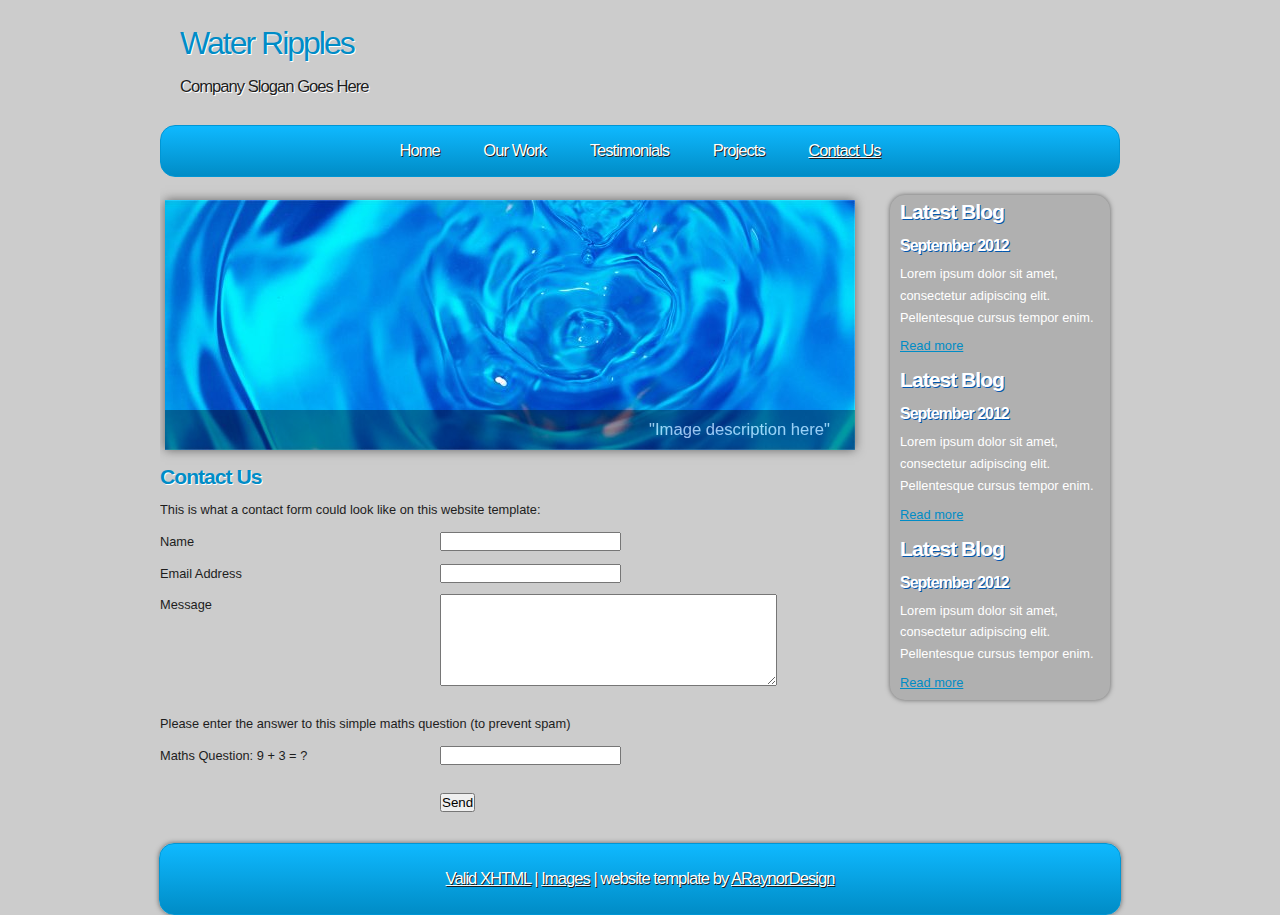
<file: contact.html>
<!DOCTYPE html PUBLIC "-//W3C//DTD XHTML 1.1//EN" "http://www.w3.org/TR/xhtml11/DTD/xhtml11.dtd">
<html xmlns="http://www.w3.org/1999/xhtml" xml:lang="en">

<head>
  <title>ARaynorDesign Template</title>
  <meta name="description" content="free website template" />
  <meta name="keywords" content="enter your keywords here" />
  <meta http-equiv="content-type" content="text/html; charset=utf-8" />
  <meta http-equiv="X-UA-Compatible" content="IE=9" />
  <link rel="stylesheet" type="text/css" href="css/style.css" />
  <script type="text/javascript" src="js/jquery.min.js"></script>
  <script type="text/javascript" src="js/image_slide.js"></script>
</head>

<body>
  <div id="main">	
	<div id="site_content">
      <div id="site_heading">
	    <h1>Water Ripples</h1>	
	    <h2>Company Slogan Goes Here</h2>
	  </div><!--close site_heading-->
	  <div id="header">
	    <div id="menubar">
          <ul id="menu">
            <li><a href="index.html">Home</a></li>
            <li><a href="ourwork.html">Our Work</a></li>
            <li><a href="testimonials.html">Testimonials</a></li>
            <li><a href="projects.html">Projects</a></li>
            <li class="current"><a href="contact.html">Contact Us</a></li>
          </ul>
        </div><!--close menubar-->
      </div><!--close header-->	  			  
	  <div id="content">
	    
		<div id="banner_image">
          <ul class="slideshow">
            <li class="show"><img width="690" height="250" src="images/slide1.jpg" alt="&quot;Image description here&quot;" /></li>
            <li><img width="690" height="250" src="images/slide2.jpg" alt="&quot;Image description here&quot;" /></li>
          </ul>  
	    </div><!--close banner_image-->	  
		<div class="content_item">
          <h2>Contact Us</h2>
          <p>This is what a contact form could look like on this website template:</p>
          <div style="width:170px; float:left;"><p>Name</p></div>
	      <div style="width:430px; float:right;"><p><input class="contact" type="text" name="your_name" value="" /></p></div>
          <div style="width:170px; float:left;"><p>Email Address</p></div>
		  <div style="width:430px; float:right;"><p><input class="contact" type="text" name="your_email" value="" /></p></div>
          <div style="width:170px; float:left;"><p>Message</p></div>
	      <div style="width:430px; float:right;"><p><textarea class="contact textarea" rows="6" cols="40" name="your_message"></textarea></p></div>
          <br style="clear:both;" />
          <p style="padding: 10px 0 10px 0;">Please enter the answer to this simple maths question (to prevent spam)</p>
          <div style="width:170px; float:left;"><p>Maths Question: 9 + 3 = ?</p></div>
	      <div style="width:430px; float:right;"><p><input type="text" name="user_answer" class="contact" /><input type="hidden" name="answer" value="4d76fe9775" /></p></div>
          <div style="width:430px; float:right;"><p style="padding-top: 15px"><input class="submit" type="submit" name="contact_submitted" value="Send" /></p></div>
        </div><!--close content_item-->
	  </div><!--close content-->

      <div class="sidebar_container">  		  
		<div class="sidebar">
          <div class="sidebar_item">
            <h2>Latest Blog</h2>
			<h4>September 2012</h4>
            <p>Lorem ipsum dolor sit amet, consectetur adipiscing elit. Pellentesque cursus tempor enim.</p>
		      <a href="#">Read more</a>
           </div><!--close sidebar_item--> 
         </div><!--close sidebar-->     		
	    <div class="sidebar">
          <div class="sidebar_item">
            <h2>Latest Blog</h2>
		  	<h4>September 2012</h4>
            <p>Lorem ipsum dolor sit amet, consectetur adipiscing elit. Pellentesque cursus tempor enim.</p>
		      <a href="#">Read more</a>
          </div><!--close sidebar_item--> 
        </div><!--close sidebar-->  
		<div class="sidebar">
          <div class="sidebar_item">
            <h2>Latest Blog</h2>
			<h4>September 2012</h4>
            <p>Lorem ipsum dolor sit amet, consectetur adipiscing elit. Pellentesque cursus tempor enim.</p>
		      <a href="#">Read more</a>
          </div><!--close sidebar_item--> 
        </div><!--close sidebar-->  
      </div><!--close sidebar_container-->	  
    </div><!--close site_content-->	
    <div id="footer">  
      <a href="http://validator.w3.org/check?uri=referer">Valid XHTML</a> | <a href="http://fotogrph.com/">Images</a> | website template by <a href="http://www.araynordesign.co.uk">ARaynorDesign</a>
    </div><!--close footer-->	
  </div><!--close main-->	
</body>
</html>
</file>
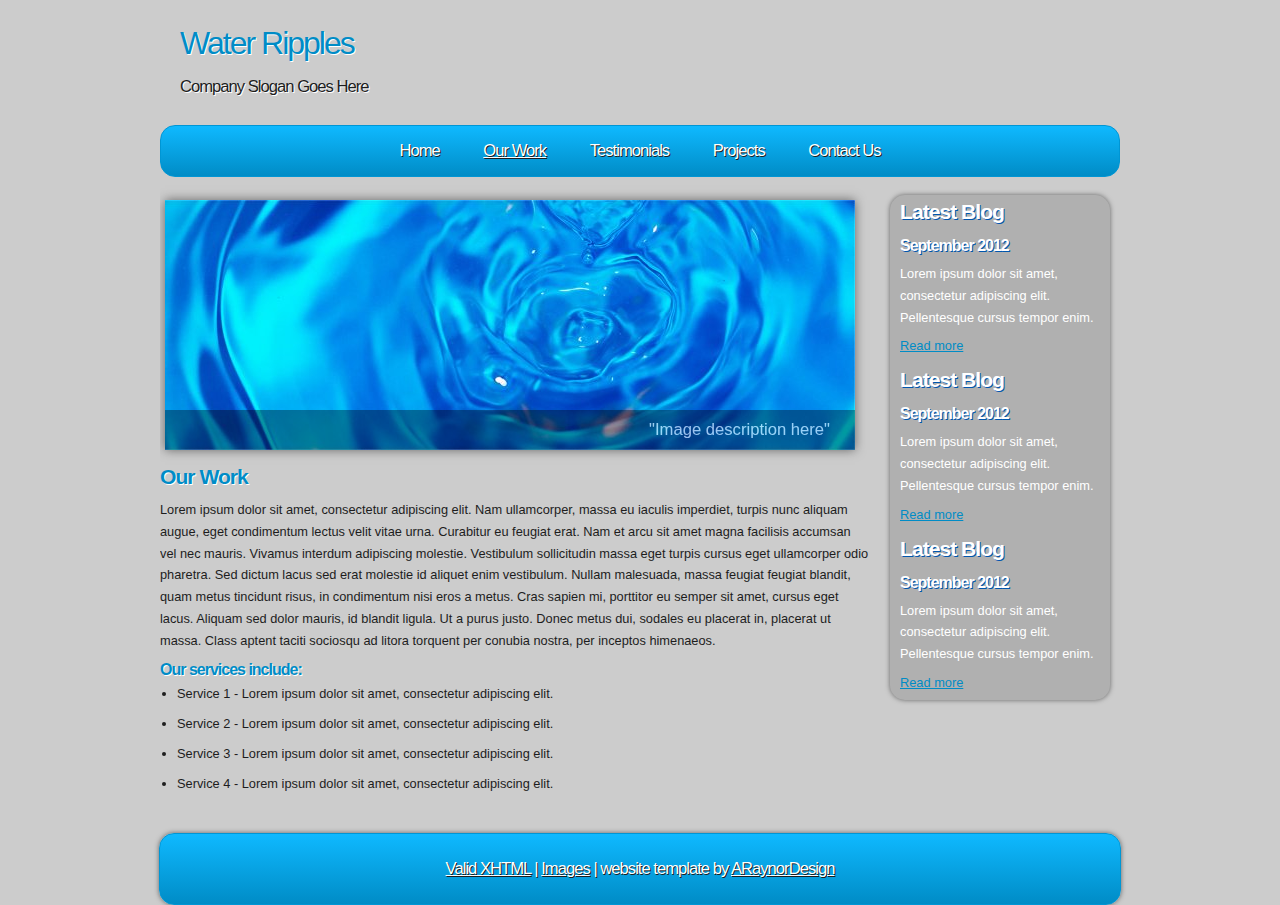
<file: ourwork.html>
<!DOCTYPE html PUBLIC "-//W3C//DTD XHTML 1.1//EN" "http://www.w3.org/TR/xhtml11/DTD/xhtml11.dtd">
<html xmlns="http://www.w3.org/1999/xhtml" xml:lang="en">

<head>
  <title>ARaynorDesign Template</title>
  <meta name="description" content="free website template" />
  <meta name="keywords" content="enter your keywords here" />
  <meta http-equiv="content-type" content="text/html; charset=utf-8" />
  <meta http-equiv="X-UA-Compatible" content="IE=9" />
  <link rel="stylesheet" type="text/css" href="css/style.css" />
  <script type="text/javascript" src="js/jquery.min.js"></script>
  <script type="text/javascript" src="js/image_slide.js"></script>
</head>

<body>
  <div id="main">	
	<div id="site_content">
      <div id="site_heading">
	    <h1>Water Ripples</h1>	
	    <h2>Company Slogan Goes Here</h2>
	  </div><!--close site_heading-->
	  <div id="header">
	    <div id="menubar">
          <ul id="menu">
            <li><a href="index.html">Home</a></li>
            <li class="current"><a href="ourwork.html">Our Work</a></li>
            <li><a href="testimonials.html">Testimonials</a></li>
            <li><a href="projects.html">Projects</a></li>
            <li><a href="contact.html">Contact Us</a></li>
          </ul>
        </div><!--close menubar-->
      </div><!--close header-->	  			  
	  <div id="content">
	    
		<div id="banner_image">
          <ul class="slideshow">
            <li class="show"><img width="690" height="250" src="images/slide1.jpg" alt="&quot;Image description here&quot;" /></li>
            <li><img width="690" height="250" src="images/slide2.jpg" alt="&quot;Image description here&quot;" /></li>
          </ul>  
	    </div><!--close banner_image-->			  
	    
		<div class="content_item">
          <h2>Our Work</h2>
	      <p>Lorem ipsum dolor sit amet, consectetur adipiscing elit. Nam ullamcorper, massa eu iaculis imperdiet, turpis nunc aliquam augue, eget condimentum lectus velit vitae urna. Curabitur eu feugiat erat. Nam et arcu sit amet magna facilisis accumsan vel nec mauris. Vivamus interdum adipiscing molestie. Vestibulum sollicitudin massa eget turpis cursus eget ullamcorper odio pharetra. Sed dictum lacus sed erat molestie id aliquet enim vestibulum. Nullam malesuada, massa feugiat feugiat blandit, quam metus tincidunt risus, in condimentum nisi eros a metus. Cras sapien mi, porttitor eu semper sit amet, cursus eget lacus. Aliquam sed dolor mauris, id blandit ligula. Ut a purus justo. Donec metus dui, sodales eu placerat in, placerat ut massa. Class aptent taciti sociosqu ad litora torquent per conubia nostra, per inceptos himenaeos.</p>
          <h3>Our services include:</h3>
    	    <ul>
   			  <li>Service 1 - Lorem ipsum dolor sit amet, consectetur adipiscing elit.</li>
    	      <li>Service 2 - Lorem ipsum dolor sit amet, consectetur adipiscing elit.</li>
   			  <li>Service 3 - Lorem ipsum dolor sit amet, consectetur adipiscing elit.</li>
   			  <li>Service 4 - Lorem ipsum dolor sit amet, consectetur adipiscing elit.</li>
		    </ul>
        </div><!--close content_item-->
	  </div><!--close content-->	

      <div class="sidebar_container">  		  
		<div class="sidebar">
          <div class="sidebar_item">
            <h2>Latest Blog</h2>
			<h4>September 2012</h4>
            <p>Lorem ipsum dolor sit amet, consectetur adipiscing elit. Pellentesque cursus tempor enim.</p>
		      <a href="#">Read more</a>
           </div><!--close sidebar_item--> 
         </div><!--close sidebar-->     		
	    <div class="sidebar">
          <div class="sidebar_item">
            <h2>Latest Blog</h2>
		  	<h4>September 2012</h4>
            <p>Lorem ipsum dolor sit amet, consectetur adipiscing elit. Pellentesque cursus tempor enim.</p>
		      <a href="#">Read more</a>
          </div><!--close sidebar_item--> 
        </div><!--close sidebar-->  
		<div class="sidebar">
          <div class="sidebar_item">
            <h2>Latest Blog</h2>
			<h4>September 2012</h4>
            <p>Lorem ipsum dolor sit amet, consectetur adipiscing elit. Pellentesque cursus tempor enim.</p>
		      <a href="#">Read more</a>
          </div><!--close sidebar_item--> 
        </div><!--close sidebar-->  
      </div><!--close sidebar_container-->		  
	</div><!--close site_content-->	
	<div id="footer">  
      <a href="http://validator.w3.org/check?uri=referer">Valid XHTML</a> | <a href="http://fotogrph.com/">Images</a> | website template by <a href="http://www.araynordesign.co.uk">ARaynorDesign</a>
    </div><!--close footer-->		
  </div><!--close main-->	
</body>
</html>
</file>
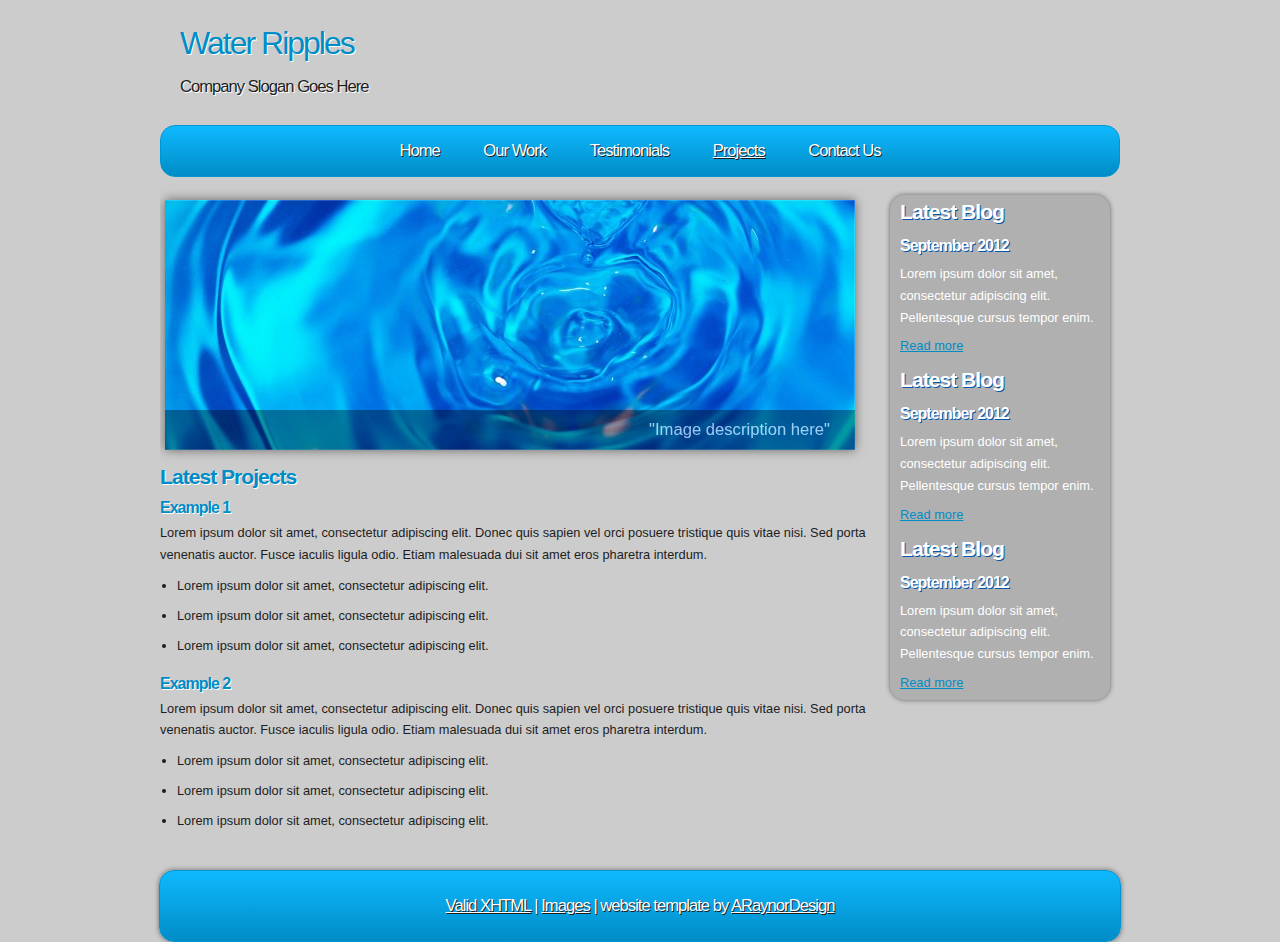
<file: projects.html>
<!DOCTYPE html PUBLIC "-//W3C//DTD XHTML 1.1//EN" "http://www.w3.org/TR/xhtml11/DTD/xhtml11.dtd">
<html xmlns="http://www.w3.org/1999/xhtml" xml:lang="en">

<head>
  <title>ARaynorDesign Template</title>
  <meta name="description" content="free website template" />
  <meta name="keywords" content="enter your keywords here" />
  <meta http-equiv="content-type" content="text/html; charset=utf-8" />
  <meta http-equiv="X-UA-Compatible" content="IE=9" />
  <link rel="stylesheet" type="text/css" href="css/style.css" />
  <script type="text/javascript" src="js/jquery.min.js"></script>
  <script type="text/javascript" src="js/image_slide.js"></script>
</head>

<body>
  <div id="main">	
	<div id="site_content">
      <div id="site_heading">
	    <h1>Water Ripples</h1>	
	    <h2>Company Slogan Goes Here</h2>
	  </div><!--close site_heading-->
	  <div id="header">
	    <div id="menubar">
          <ul id="menu">
            <li><a href="index.html">Home</a></li>
            <li><a href="ourwork.html">Our Work</a></li>
            <li><a href="testimonials.html">Testimonials</a></li>
            <li class="current"><a href="projects.html">Projects</a></li>
            <li><a href="contact.html">Contact Us</a></li>
          </ul>
        </div><!--close menubar-->
      </div><!--close header-->	  			  
	  <div id="content">
	    
		<div id="banner_image">
          <ul class="slideshow">
            <li class="show"><img width="690" height="250" src="images/slide1.jpg" alt="&quot;Image description here&quot;" /></li>
            <li><img width="690" height="250" src="images/slide2.jpg" alt="&quot;Image description here&quot;" /></li>
          </ul>  
	    </div><!--close banner_image-->	  
		
		<div class="content_item">
          <h2>Latest Projects</h2>
		  <h3>Example 1</h3>
		  <p>Lorem ipsum dolor sit amet, consectetur adipiscing elit. Donec quis sapien vel orci posuere tristique quis vitae nisi. Sed porta venenatis auctor. Fusce iaculis ligula odio. Etiam malesuada dui sit amet eros pharetra interdum.</p>
            <ul>
              <li>Lorem ipsum dolor sit amet, consectetur adipiscing elit.</li>
              <li>Lorem ipsum dolor sit amet, consectetur adipiscing elit.</li>
              <li>Lorem ipsum dolor sit amet, consectetur adipiscing elit.</li>
            </ul>
		    <h3>Example 2</h3>
		    <p>Lorem ipsum dolor sit amet, consectetur adipiscing elit. Donec quis sapien vel orci posuere tristique quis vitae nisi. Sed porta venenatis auctor. Fusce iaculis ligula odio. Etiam malesuada dui sit amet eros pharetra interdum.</p>
            <ul>
              <li>Lorem ipsum dolor sit amet, consectetur adipiscing elit.</li>
              <li>Lorem ipsum dolor sit amet, consectetur adipiscing elit.</li>
              <li>Lorem ipsum dolor sit amet, consectetur adipiscing elit.</li>
            </ul>
		</div><!--close content_item-->
      </div><!--close content-->	
		
      <div class="sidebar_container">  		  
		<div class="sidebar">
          <div class="sidebar_item">
            <h2>Latest Blog</h2>
			<h4>September 2012</h4>
            <p>Lorem ipsum dolor sit amet, consectetur adipiscing elit. Pellentesque cursus tempor enim.</p>
		      <a href="#">Read more</a>
           </div><!--close sidebar_item--> 
         </div><!--close sidebar-->     		
	    <div class="sidebar">
          <div class="sidebar_item">
            <h2>Latest Blog</h2>
		  	<h4>September 2012</h4>
            <p>Lorem ipsum dolor sit amet, consectetur adipiscing elit. Pellentesque cursus tempor enim.</p>
		      <a href="#">Read more</a>
          </div><!--close sidebar_item--> 
        </div><!--close sidebar-->  
		<div class="sidebar">
          <div class="sidebar_item">
            <h2>Latest Blog</h2>
			<h4>September 2012</h4>
            <p>Lorem ipsum dolor sit amet, consectetur adipiscing elit. Pellentesque cursus tempor enim.</p>
		      <a href="#">Read more</a>
          </div><!--close sidebar_item--> 
        </div><!--close sidebar-->  
      </div><!--close sidebar_container--> 				
    </div><!--close site_content-->	
    <div id="footer">  
      <a href="http://validator.w3.org/check?uri=referer">Valid XHTML</a> | <a href="http://fotogrph.com/">Images</a> | website template by <a href="http://www.araynordesign.co.uk">ARaynorDesign</a>
    </div><!--close footer-->		
  </div><!--close main-->	
</body>
</html>
</file>
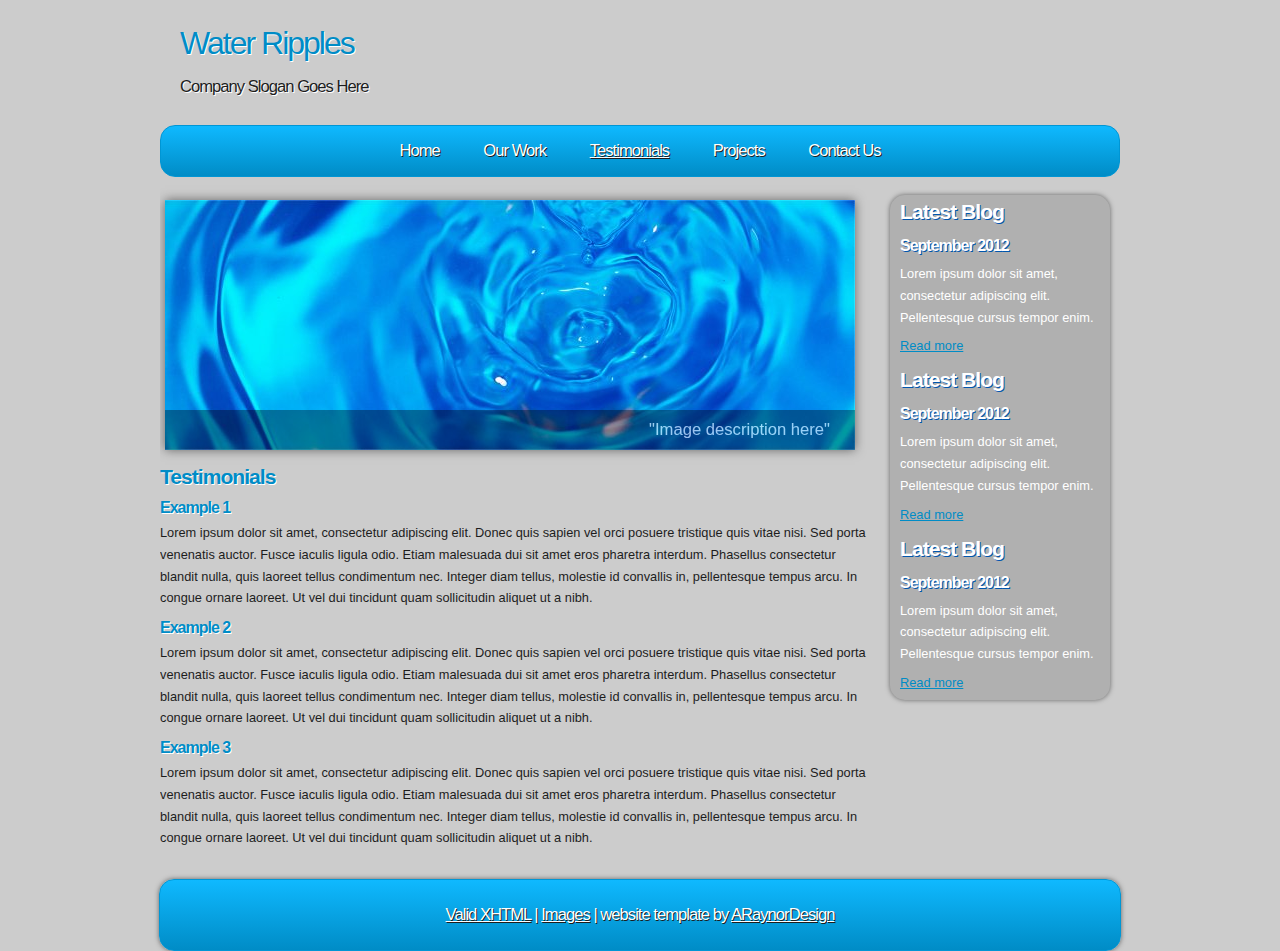
<file: testimonials.html>
<!DOCTYPE html PUBLIC "-//W3C//DTD XHTML 1.1//EN" "http://www.w3.org/TR/xhtml11/DTD/xhtml11.dtd">
<html xmlns="http://www.w3.org/1999/xhtml" xml:lang="en">

<head>
  <title>ARaynorDesign Template</title>
  <meta name="description" content="free website template" />
  <meta name="keywords" content="enter your keywords here" />
  <meta http-equiv="content-type" content="text/html; charset=utf-8" />
  <meta http-equiv="X-UA-Compatible" content="IE=9" />
  <link rel="stylesheet" type="text/css" href="css/style.css" />
  <script type="text/javascript" src="js/jquery.min.js"></script>
  <script type="text/javascript" src="js/image_slide.js"></script>
</head>

<body>
  <div id="main">	
	<div id="site_content">
      <div id="site_heading">
	    <h1>Water Ripples</h1>	
	    <h2>Company Slogan Goes Here</h2>
	  </div><!--close site_heading-->
	  <div id="header">
	    <div id="menubar">
          <ul id="menu">
            <li><a href="index.html">Home</a></li>
            <li><a href="ourwork.html">Our Work</a></li>
            <li class="current"><a href="testimonials.html">Testimonials</a></li>
            <li><a href="projects.html">Projects</a></li>
            <li><a href="contact.html">Contact Us</a></li>
          </ul>
        </div><!--close menubar-->
      </div><!--close header-->	  			  
	  <div id="content">
	    
		<div id="banner_image">
          <ul class="slideshow">
            <li class="show"><img width="690" height="250" src="images/slide1.jpg" alt="&quot;Image description here&quot;" /></li>
            <li><img width="690" height="250" src="images/slide2.jpg" alt="&quot;Image description here&quot;" /></li>
          </ul>  
	    </div><!--close banner_image-->	  
		
		<div class="content_item">
          <h2>Testimonials</h2>
		  <h3>Example 1</h3>
	      <p>Lorem ipsum dolor sit amet, consectetur adipiscing elit. Donec quis sapien vel orci posuere tristique quis vitae nisi. Sed porta venenatis auctor. Fusce iaculis ligula odio. Etiam malesuada dui sit amet eros pharetra interdum. Phasellus consectetur blandit nulla, quis laoreet tellus condimentum nec. Integer diam tellus, molestie id convallis in, pellentesque tempus arcu. In congue ornare laoreet. Ut vel dui tincidunt quam sollicitudin aliquet ut a nibh.</p>           
	      <h3>Example 2</h3>
	      <p>Lorem ipsum dolor sit amet, consectetur adipiscing elit. Donec quis sapien vel orci posuere tristique quis vitae nisi. Sed porta venenatis auctor. Fusce iaculis ligula odio. Etiam malesuada dui sit amet eros pharetra interdum. Phasellus consectetur blandit nulla, quis laoreet tellus condimentum nec. Integer diam tellus, molestie id convallis in, pellentesque tempus arcu. In congue ornare laoreet. Ut vel dui tincidunt quam sollicitudin aliquet ut a nibh.</p>	  
	      <h3>Example 3</h3>
	      <p>Lorem ipsum dolor sit amet, consectetur adipiscing elit. Donec quis sapien vel orci posuere tristique quis vitae nisi. Sed porta venenatis auctor. Fusce iaculis ligula odio. Etiam malesuada dui sit amet eros pharetra interdum. Phasellus consectetur blandit nulla, quis laoreet tellus condimentum nec. Integer diam tellus, molestie id convallis in, pellentesque tempus arcu. In congue ornare laoreet. Ut vel dui tincidunt quam sollicitudin aliquet ut a nibh.</p> 
        </div><!--close content_item-->
	  </div><!--close content-->

      <div class="sidebar_container">  		  
		<div class="sidebar">
          <div class="sidebar_item">
            <h2>Latest Blog</h2>
			<h4>September 2012</h4>
            <p>Lorem ipsum dolor sit amet, consectetur adipiscing elit. Pellentesque cursus tempor enim.</p>
		      <a href="#">Read more</a>
           </div><!--close sidebar_item--> 
         </div><!--close sidebar-->     		
	    <div class="sidebar">
          <div class="sidebar_item">
            <h2>Latest Blog</h2>
		  	<h4>September 2012</h4>
            <p>Lorem ipsum dolor sit amet, consectetur adipiscing elit. Pellentesque cursus tempor enim.</p>
		      <a href="#">Read more</a>
          </div><!--close sidebar_item--> 
        </div><!--close sidebar-->  
		<div class="sidebar">
          <div class="sidebar_item">
            <h2>Latest Blog</h2>
			<h4>September 2012</h4>
            <p>Lorem ipsum dolor sit amet, consectetur adipiscing elit. Pellentesque cursus tempor enim.</p>
		      <a href="#">Read more</a>
          </div><!--close sidebar_item--> 
        </div><!--close sidebar-->  
      </div><!--close sidebar_container-->  		
    </div><!--close site_content-->	   
    <div id="footer">  
      <a href="http://validator.w3.org/check?uri=referer">Valid XHTML</a> | <a href="http://fotogrph.com/">Images</a> | website template by <a href="http://www.araynordesign.co.uk">ARaynorDesign</a>
    </div><!--close footer-->			
  </div><!--close main-->	
</body>
</html>
</file>
<file: css/style.css>
html
{ height: 100%;}

*
*
{ margin: 0;
  padding: 0;}

body
{ font: normal .80em arial, sans-serif;
  color: #1D1D1D;
  background: #ccc;}

p
{ padding: 0 0 10px 0;
  line-height: 1.7em;}
  
img
{ border: 0;}

h1, h2, h3, h4, h5, h6 
{ font: bold 175% arial, sans-serif;
  color: #008CC6;
  letter-spacing: -1px;
  text-shadow: 1px 1px #fff;
  padding: 5px 0 10px 0;}

h2
{ font: bold 165% arial, sans-serif;}

h3
{ font: bold 125% arial, sans-serif;
  padding: 0 0 5px 0;
  color: #008CC6;}

h4, h5, h6
{ margin: 0;
  padding: 0 0 5px 0;
  font: bold 110% arial, sans-serif;
  color: #1D1D1D;
  line-height: 1.5em;}

h5, h6
{ font: italic 95% arial, sans-serif;
  color: #1D1D1D;
  padding-bottom: 15px;}

h6
{ color: #362C20;}

a, a:hover
{ background: transparent;
  outline: none;
  text-decoration: underline;
  color: #5D5D5D;}

a:hover
{ text-decoration: underline;
  color: #1D1D1D;}
  
ul
{ margin: 0px 0 22px 0px;}

ul li
{ margin: 2px 0 15px 17px;}

#main, #header, #banner, #menubar, #site_content, #footer, #contact, #footer_content, #banner_image
{ margin-left: auto; 
  margin-right: auto;}
  
#header
{ height: 50px;}
  
#site_heading
{ height: 85px;
  width: 240px;
  margin-bottom: 20px;
  padding-left: 20px;}  
  
#site_heading H1
{ width: 920px;
  font: normal 250% arial, sans-serif;
  text-shadow: 1px 1px #fff;
  letter-spacing: -2px;}
  
#site_heading H2
{ width: 920px;
  font: normal 130% arial, sans-serif;
  color: #1d1d1d;
  text-shadow: 1px 1px #fff;
  letter-spacing: -1px;}  
  
#menubar
{ width: 958px;
  height: 35px;
  padding-top: 15px;
  text-align: center; 
  margin: 0 auto;
  background: #008CC6;
  background: -moz-linear-gradient(#0FB9FF, #008CC6);
  background: -o-linear-gradient(#0FB9FF, #008CC6);
  background: -webkit-linear-gradient(#0FB9FF, #008CC6);
  border-radius: 15px 15px 15px 15px;
  -moz-border-radius: 15px 15px 15px 15px;
  -webkit-border: 15px 15px 15px 15px;
  border: 1px solid #0096D4;} 

ul#menu
{ 
  margin: 0;}

ul#menu li
{ padding: 0 0 0 0px;
  list-style: none;
  margin: 2px 0 0 0;
  display: inline;
  background: transparent;}

ul#menu li a
{ font-size: 130%;
  letter-spacing: -1px;
  height: 35px;
  padding: 15px 20px 0 20px;
  text-align: center;
  color: #FFF;
  text-shadow: 1px 1px #1d1d1d;
  text-decoration: none;
  background: transparent;} 

ul#menu li.current
{ margin: 2px 0 0 0;}

ul#menu li.current a
{ text-decoration: underline;}

ul#menu li a:hover
{ text-decoration: underline;}

#site_content
{ width: 960px;
  overflow: hidden;
  padding-top: 20px;}   

#content
{ text-align: left;
  width: 710px;
  margin: 5px 0 20px 0;
  padding: 20px 20px 0 0;
  float: left;}
  
.content_item
{ width: 710px; }

.content_image
{ width: 134px;
  height: 134px;
  margin: 20px 0 20px 5px;
  float: left;
  border: 1px solid #DDD;
  -webkit-box-shadow: rgba(0, 0, 0, 0.5) 0px 0px 10px;
  -moz-box-shadow: rgba(0, 0, 0, 0.5) 0px 0px 10px;
  box-shadow: rgba(0, 0, 0, 0.5) 0px 0px 10px}
  
.content_text
{ width: 520px;
  float: right;
  margin-top: 20px;
  padding-left: 20px;}

#banner_image 
{ width: 690px;
  height: 250px;
  margin: 0 0 15px 5px;
  float: left;
  -webkit-box-shadow: rgba(0, 0, 0, 0.5) 0px 0px 10px;
  -moz-box-shadow: rgba(0, 0, 0, 0.5) 0px 0px 10px;
  box-shadow: rgba(0, 0, 0, 0.5) 0px 0px 10px}

/* styling for the slideshow on the homepage */
ul.slideshow {
  list-style: none;
  width: 690px;
  height: 250px;
  overflow: hidden;
  position: relative;
  padding: 0;}
  
ul.slideshow li {
  position: absolute;
  margin: 0;
  padding: 0;
  left: 0;
  right: 0;}
 
ul.slideshow li.show {
  z-index: 500;}
 
ul img {
  border: none;}
 
#slideshow-caption {
  width: 710px;
  text-align: right;
  height: 40px;
  position: absolute;
  bottom: 0;
  left: 0; 
  z-index: 500;}
 
#slideshow-caption .slideshow-caption-container {
  background: transparent url(../images/transparent.png) repeat;  
  padding: 10px 45px 12px 25px;   
  z-index: 1000;}
 
#slideshow-caption p {
  padding: 0;
  font: normal 130% arial, sans-serif;
  color: #FFF;} 

.sidebar_container
{ float: left;
  width: 220px;
  margin: 20px 0 20px 0;
  background: #B0B0B0;
  border-radius: 15px 15px 15px 15px;
  -moz-border-radius: 15px 15px 15px 15px;
  -webkit-border: 15px 15px 15px 15px;
  -webkit-box-shadow: rgba(0, 0, 0, 0.5) 0px 0px 5px;
  -moz-box-shadow: rgba(0, 0, 0, 0.5) 0px 0px 5px;
  box-shadow: rgba(0, 0, 0, 0.5) 0px 0px 5px;}

.sidebar
{ float: right;
  width: 210px;
  padding-left: 10px;
  margin-bottom: 10px;}

.sidebar_item
{ font: normal 100% arial, sans-serif;
  padding: 0 15px 0 0;
  width: 201px;}

.sidebar h2
{ color: #fff;
text-shadow: 1px 1px #0056AE;}  
  
.sidebar h4
{ font-size: 125%;
  color: #FFF;
  text-shadow: 1px 1px #0056AE;}

.sidebar p
{ color: #FFF;}

.sidebar a
{ color: #008CC6;}

.sidebar a:hover
{ text-decoration: none;}

.sidebar ul li, .sidebar ul li.selected
{ list-style: none; 
  margin: 15px 0;
  padding: 0;}

.sidebar li.selected, .sidebar li:hover
{ color: #5D5D5D;
  text-decoration: none;} 
  
#footer
{ font-size: 130%;
  letter-spacing: -1px;
  padding: 25px 20px 0 20px;
  margin: 0 auto;
  width: 920px;
  height: 45px;
  text-align: center; 
  color: #FFF;
  text-shadow: 1px 1px #1d1d1d;
  background: #008CC6;
  background: -moz-linear-gradient(#0FB9FF, #008CC6);
  background: -o-linear-gradient(#0FB9FF, #008CC6);
  background: -webkit-linear-gradient(#0FB9FF, #008CC6);
  border-radius: 15px 15px 15px 15px;
  -moz-border-radius: 15px 15px 15px 15px;
  -webkit-border: 15px 15px 15px 15px;
  border: 1px solid #0096D4;
  -webkit-box-shadow: rgba(0, 0, 0, 0.5) 0px 0px 5px;
  -moz-box-shadow: rgba(0, 0, 0, 0.5) 0px 0px 5px;
  box-shadow: rgba(0, 0, 0, 0.5) 0px 0px 5px;
}

#footer a, #footer a:hover
{ color: #FFF;
  text-decoration: underline;}

#footer a:hover
{ text-decoration: none;}
</file>
<file: mystyle.css>
.red1
{
    color: red;
    font-size: 30px;
    font-weight: 900;
}
.s2
{
    color: red;
    font-size: 30px;
    font-weight: 900;
    text-align: center;
}
.s3
{
    color: blue;
    font-size: 30px;
    font-weight: 900;
    text-align: left;
}
</file>
